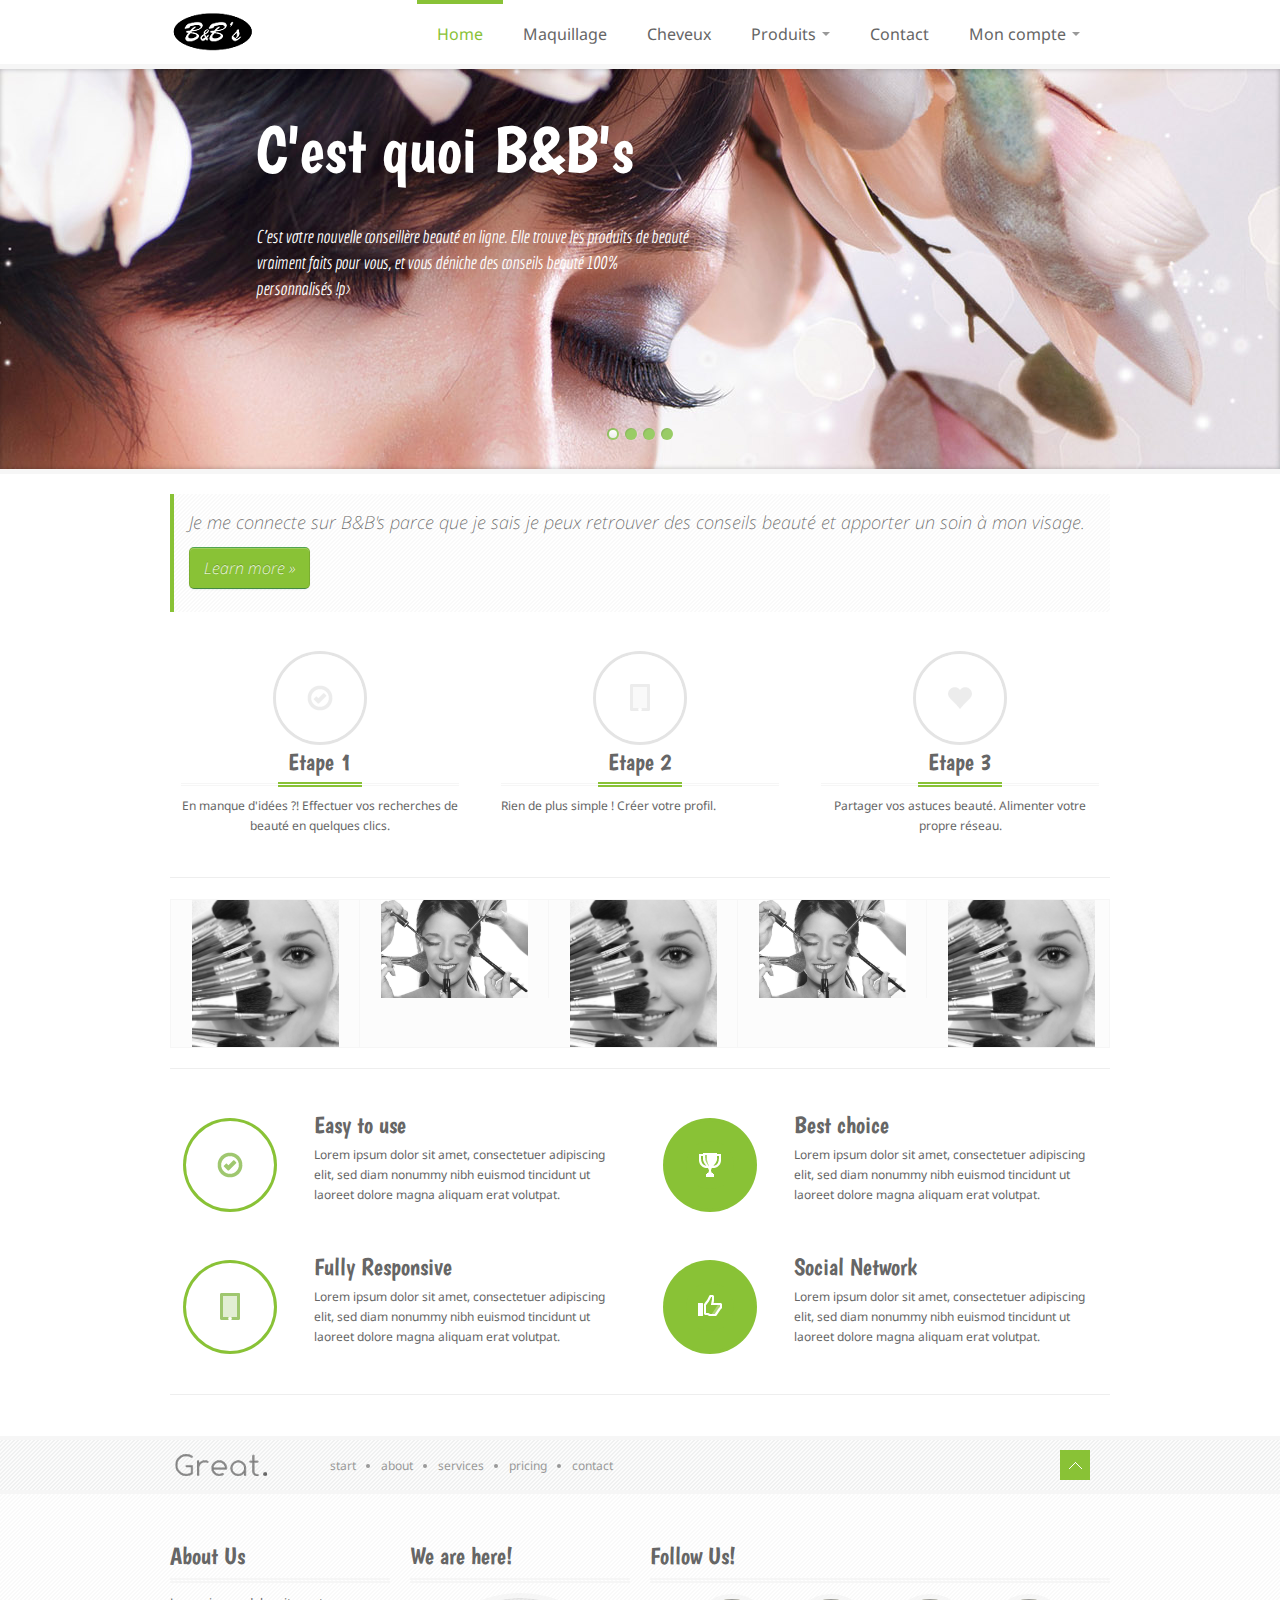
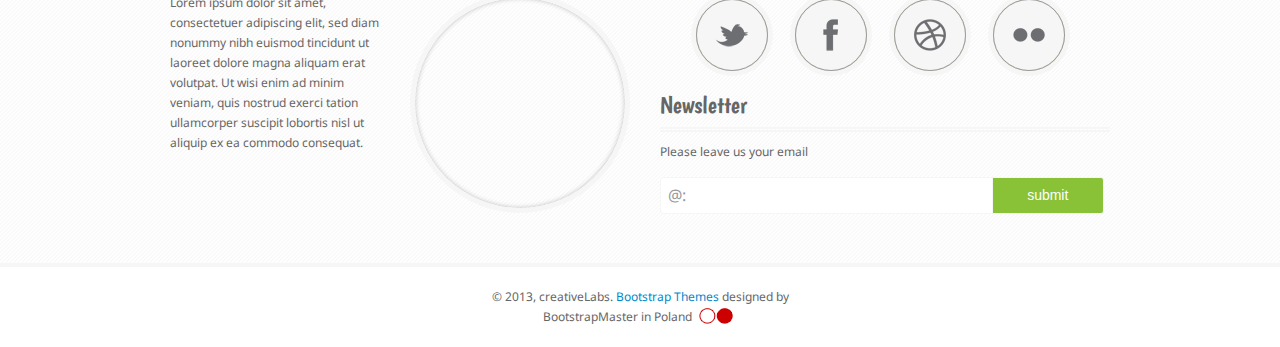
<file: index.html>
<!DOCTYPE html>
<html lang="en">
<head>

	<!-- start: Meta -->
	<meta charset="utf-8">
	<title>B%B's</title> 
	<meta name="description" content="GotYa Free Bootstrap Theme"/>
	<meta name="keywords" content="Template, Theme, web, html5, css3, Bootstrap" />
	<meta name="author" content="Łukasz Holeczek from creativeLabs"/>
	<!-- end: Meta -->
	
	<!-- start: Mobile Specific -->
	<meta name="viewport" content="width=device-width, initial-scale=1, maximum-scale=1">
	<!-- end: Mobile Specific -->
	
	<!-- start: Facebook Open Graph -->
	<meta property="og:title" content=""/>
	<meta property="og:description" content=""/>
	<meta property="og:type" content=""/>
	<meta property="og:url" content=""/>
	<meta property="og:image" content=""/>
	<!-- end: Facebook Open Graph -->

    <!-- start: CSS -->
    <link href="css/bootstrap.css" rel="stylesheet">
    <link href="css/bootstrap-responsive.css" rel="stylesheet">
	<link href="css/style.css" rel="stylesheet">
	<link rel="stylesheet" type="text/css" href="http://fonts.googleapis.com/css?family=Droid+Sans:400,700">
	<link rel="stylesheet" type="text/css" href="http://fonts.googleapis.com/css?family=Droid+Serif">
	<link rel="stylesheet" type="text/css" href="http://fonts.googleapis.com/css?family=Boogaloo">
	<link rel="stylesheet" type="text/css" href="http://fonts.googleapis.com/css?family=Economica:700,400italic">
	<!-- end: CSS -->

    <!-- Le HTML5 shim, for IE6-8 support of HTML5 elements -->
    <!--[if lt IE 9]>
      <script src="http://html5shim.googlecode.com/svn/trunk/html5.js"></script>
    <![endif]-->
	
	<!--To include the same menu html file : added by Mansour--> 
	<script src="js/w3data.js"></script>

</head>
<body>
	
	<!--start: Header -->
	<header>
		
		<!--start: Container -->
		<div class="container">
			
			<!--start: Row -->
			<div class="row">
					
				<!--start: Logo -->
				<div class="logo span3">
						
					<a class="brand" href="#"><img src="img/new/logo.png" alt="Logo"></a>
						
				</div>
				<!--end: Logo -->
					
				<!--start: Navigation -->
				<div class="span9">
					
					<!--To include the same menu-->
					<div w3-include-html="menu.html"></div>
					
				</div>	
				<!--end: Navigation -->
					
			</div>
			<!--end: Row -->
			
		</div>
		<!--end: Container-->			
			
	</header>
	<!--end: Header-->
	
	<!-- start: Slider -->
	<div class="slider-wrapper">

		<div id="da-slider" class="da-slider">
			<div class="da-slide">
				<h2>C'est quoi B&B's</h2>
				<p>C'est votre nouvelle conseillère beauté en ligne. Elle trouve les produits de beauté vraiment faits pour vous, et vous déniche des conseils beauté 100% personnalisés !p>
				<a href="#" class="da-link">Read more</a>
				<!--<div class="da-img"><img src="img/parallax-slider/twitter.png" alt="image01" /></div>-->
				<div class="da-img"></div>
			</div>
			<div class="da-slide">
				<h2>Une startup créee par un groupe d'étudiants</h2>
				<p>Lorem ipsum dolor sit amet, consectetuer adipiscing elit, sed diam nonummy nibh euismod tincidunt ut laoreet dolore magna aliquam erat volutpat.</p>
				<a href="#" class="da-link">Read more</a>
				<!--<div class="da-img"><img src="img/parallax-slider/responsive.png" alt="image02" /></div>-->
				<div class="da-img"></div>
			</div>
			<div class="da-slide">
				<h2>Make up</h2>
				<p>Lorem ipsum dolor sit amet, consectetuer adipiscing elit, sed diam nonummy nibh euismod tincidunt ut laoreet dolore magna aliquam erat volutpat.</p>
				<a href="#" class="da-link">Read more</a>
				<!--<div class="da-img"><img src="img/parallax-slider/html5.png" alt="image03" /></div>-->
				<div class="da-img"></div>
			</div>
			<div class="da-slide">
				<h2>Maquillage</h2>
				<p>Lorem ipsum dolor sit amet, consectetuer adipiscing elit, sed diam nonummy nibh euismod tincidunt ut laoreet dolore magna aliquam erat volutpat.</p>
				<a href="#" class="da-link">Read more</a>
				<!--<div class="da-img"><img src="img/parallax-slider/css3.png" alt="image04" /></div>-->
				<div class="da-img"></div>
			</div>
			<nav class="da-arrows">
				<span class="da-arrows-prev"></span>
				<span class="da-arrows-next"></span>
			</nav>
		</div>
		
	</div>
	<!-- end: Slider -->
			
	<!--start: Wrapper-->
	<div id="wrapper">
				
		<!--start: Container -->
    	<div class="container">
	
      		<!-- start: Hero Unit - Main hero unit for a primary marketing message or call to action -->
      		<div class="hero-unit">
        		<p>
					Je me connecte sur B&B's parce que je sais je peux retrouver des conseils beauté et apporter un soin à mon visage.
				</p>
        		<p><a class="btn btn-success btn-large">Learn more &raquo;</a></p>
      		</div>
			<!-- end: Hero Unit -->

      		<!-- start: Row -->
      		<div class="row">
	
        		<div class="span4">
          			<div class="icons-box">
						<i class="ico-ok circle big"></i>
						<div class="title"><h3>Etape 1</h3></div>
						<p>
							En manque d'idées ?! Effectuer vos recherches de beauté en quelques clics.
						</p>
						<div class="clear"></div>
					</div>
        		</div>

        		<div class="span4">
          			<div class="icons-box">
						<i class="ico-ipad circle big"></i>
						<div class="title"><h3>Etape 2</h3></div>
						<p>
							Rien de plus simple ! Créer votre profil.
						</p>
						<div class="clear"></div>
					</div>
        		</div>

        		<div class="span4">
          			<div class="icons-box">
						<i class="ico-heart circle big"></i>
						<div class="title"><h3>Etape 3</h3></div>
						<p>
							Partager vos astuces beauté. Alimenter votre propre réseau.
						</p>
						<div class="clear"></div>
					</div>
        		</div>

      		</div>
			<!-- end: Row -->
      		
			<hr>
		
			<!-- start Clients List -->	
			<div class="clients-carousel">
		
				<ul class="slides clients">
					<li><img src="img/new/accueil/1.jpg" alt=""/></li>
					<li><img src="img/new/accueil/3.jpg" alt=""/></li>	
					<li><img src="img/new/accueil/1.jpg" alt=""/></li>
					<li><img src="img/new/accueil/3.jpg" alt=""/></li>
					<li><img src="img/new/accueil/1.jpg" alt=""/></li>
					<li><img src="img/new/accueil/3.jpg" alt=""/></li>	
					<li><img src="img/new/accueil/1.jpg" alt=""/></li>
					<li><img src="img/new/accueil/3.jpg" alt=""/></li>
					<li><img src="img/new/accueil/1.jpg" alt=""/></li>
					<li><img src="img/new/accueil/3.jpg" alt=""/></li>	
					<li><img src="img/new/accueil/1.jpg" alt=""/></li>
					<li><img src="img/new/accueil/3.jpg" alt=""/></li>
				</ul>
		
			</div>
			<!-- end Clients List -->
		
			<hr>
			
			<!-- start: Row -->
			<div class="row">
				
				<!-- start: Icon Boxes -->
				<div class="icons-box-vert-container">

					<!-- start: Icon Box Start -->
					<div class="span6">
						<div class="icons-box-vert">
							<i class="ico-ok ico-color circle-color big"></i>
							<div class="icons-box-vert-info">
								<h3>Easy to use</h3>
								<p>Lorem ipsum dolor sit amet, consectetuer adipiscing elit, sed diam nonummy nibh euismod tincidunt ut laoreet dolore magna aliquam erat volutpat.</p>
							</div>
							<div class="clear"></div>
						</div>
					</div>
					<!-- end: Icon Box-->

					<!-- start: Icon Box Start -->
					<div class="span6">
						<div class="icons-box-vert">
							<i class="ico-cup  ico-white circle-color-full big-color"></i>
							<div class="icons-box-vert-info">
								<h3>Best choice</h3>
								<p>Lorem ipsum dolor sit amet, consectetuer adipiscing elit, sed diam nonummy nibh euismod tincidunt ut laoreet dolore magna aliquam erat volutpat.</p>
							</div>
							<div class="clear"></div>
						</div>
					</div>
					<!-- end: Icon Box -->

					<!-- start: Icon Box Start -->
					<div class="span6">
						<div class="icons-box-vert">
							<i class="ico-ipad ico-color circle-color big"></i>
							<div class="icons-box-vert-info">
								<h3>Fully Responsive</h3>
								<p>Lorem ipsum dolor sit amet, consectetuer adipiscing elit, sed diam nonummy nibh euismod tincidunt ut laoreet dolore magna aliquam erat volutpat.</p>
							</div>
							<div class="clear"></div>
						</div>
					</div>
					<!-- end: Icon Box -->

					<!-- start: Icon Box Start -->
					<div class="span6">
						<div class="icons-box-vert">
							<i class="ico-thumbs-up  ico-white circle-color-full big-color"></i>
							<div class="icons-box-vert-info">
								<h3>Social Network</h3>
								<p>Lorem ipsum dolor sit amet, consectetuer adipiscing elit, sed diam nonummy nibh euismod tincidunt ut laoreet dolore magna aliquam erat volutpat.</p>
							</div>
							<div class="clear"></div>
						</div>
					</div>
					<!-- end: Icon Box -->

				</div>
				<!-- end: Icon Boxes -->
				<div class="clear"></div>
			</div>
			<!-- end: Row -->
			
			<hr>
			
		</div>
		<!--end: Container-->
	
	</div>
	<!-- end: Wrapper  -->			

    <!-- start: Footer Menu -->
	<div id="footer-menu" class="hidden-tablet hidden-phone">

		<!-- start: Container -->
		<div class="container">
			
			<!-- start: Row -->
			<div class="row">

				<!-- start: Footer Menu Logo -->
				<div class="span2">
					<div id="footer-menu-logo">
						<a href="#"><img src="img/logo-footer-menu.png" alt="logo" /></a>
					</div>
				</div>
				<!-- end: Footer Menu Logo -->

				<!-- start: Footer Menu Links-->
				<div class="span9">
					
					<div id="footer-menu-links">

						<ul id="footer-nav">

							<li><a href="index.html">Start</a></li>

							<li><a href="about.html">About</a></li>

							<li><a href="services.html">Services</a></li>

							<li><a href="pricing.html">Pricing</a></li>
							
							<li><a href="contact.html">Contact</a></li>

						</ul>

					</div>
					
				</div>
				<!-- end: Footer Menu Links-->

				<!-- start: Footer Menu Back To Top -->
				<div class="span1">
						
					<div id="footer-menu-back-to-top">
						<a href="#"></a>
					</div>
				
				</div>
				<!-- end: Footer Menu Back To Top -->
			
			</div>
			<!-- end: Row -->
			
		</div>
		<!-- end: Container  -->	

	</div>	
	<!-- end: Footer Menu -->

	<!-- start: Footer -->
	<div id="footer">
		
		<!-- start: Container -->
		<div class="container">
			
			<!-- start: Row -->
			<div class="row">

				<!-- start: About -->
				<div class="span3">
					
					<h3>About Us</h3>
					<p>
						Lorem ipsum dolor sit amet, consectetuer adipiscing elit, sed diam nonummy nibh euismod tincidunt ut laoreet dolore magna aliquam erat volutpat. Ut wisi enim ad minim veniam, quis nostrud exerci tation ullamcorper suscipit lobortis nisl ut aliquip ex ea commodo consequat.
					</p>
						
				</div>
				<!-- end: About -->

				<!-- start: Photo Stream -->
				<div class="span3">
					
					<h3>We are here!</h3>
					<div id="small-map-container"><a href="contact.html"></a></div>
					<iframe id="small-map" width="210" height="210" frameborder="0" scrolling="yes" marginheight="0" marginwidth="0" src="https://maps.google.pl/maps?f=q&amp;source=s_q&amp;hl=pl&amp;geocode=&amp;q=Los+Angeles,+Kalifornia,+Stany+Zjednoczone&amp;aq=0&amp;oq=Los&amp;sll=50.143066,18.85267&amp;sspn=0.057207,0.168915&amp;t=m&amp;ie=UTF8&amp;hq=&amp;hnear=Los+Angeles,+Hrabstwo+Los+Angeles,+Kalifornia,+Stany+Zjednoczone&amp;ll=34.052234,-118.243685&amp;spn=0.036979,0.084457&amp;z=14&amp;iwloc=near&amp;output=embed"></iframe>
					
				</div>
				<!-- end: Photo Stream -->

				<div class="span6">
				
					<!-- start: Follow Us -->
					<h3>Follow Us!</h3>
					<ul class="social-grid">
						<li>
							<div class="social-item">				
								<div class="social-info-wrap">
									<div class="social-info">
										<div class="social-info-front social-twitter">
											<a href="http://twitter.com"></a>
										</div>
										<div class="social-info-back social-twitter-hover">
											<a href="http://twitter.com"></a>
										</div>	
									</div>
								</div>
							</div>
						</li>
						<li>
							<div class="social-item">				
								<div class="social-info-wrap">
									<div class="social-info">
										<div class="social-info-front social-facebook">
											<a href="http://facebook.com"></a>
										</div>
										<div class="social-info-back social-facebook-hover">
											<a href="http://facebook.com"></a>
										</div>
									</div>
								</div>
							</div>
						</li>
						<li>
							<div class="social-item">				
								<div class="social-info-wrap">
									<div class="social-info">
										<div class="social-info-front social-dribbble">
											<a href="http://dribbble.com"></a>
										</div>
										<div class="social-info-back social-dribbble-hover">
											<a href="http://dribbble.com"></a>
										</div>	
									</div>
								</div>
							</div>
						</li>
						<li>
							<div class="social-item">				
								<div class="social-info-wrap">
									<div class="social-info">
										<div class="social-info-front social-flickr">
											<a href="http://flickr.com"></a>
										</div>
										<div class="social-info-back social-flickr-hover">
											<a href="http://flickr.com"></a>
										</div>	
									</div>
								</div>
							</div>
						</li>
					</ul>
					<!-- end: Follow Us -->
				
					<!-- start: Newsletter -->
					<form id="newsletter">
						<h3>Newsletter</h3>
						<p>Please leave us your email</p>
						<label for="newsletter_input">@:</label>
						<input type="text" id="newsletter_input"/>
						<input type="submit" id="newsletter_submit" value="submit">
					</form>
					<!-- end: Newsletter -->
				
				</div>
				
			</div>
			<!-- end: Row -->	
			
		</div>
		<!-- end: Container  -->

	</div>
	<!-- end: Footer -->

	<!-- start: Copyright -->
	<div id="copyright">
	
		<!-- start: Container -->
		<div class="container">
		
			<p>
				&copy; 2013, creativeLabs. <a href="http://bootstrapmaster.com" alt="Bootstrap Themes">Bootstrap Themes</a> designed by BootstrapMaster in Poland <img src="img/poland2.png" alt="Poland" style="margin-top:-4px">
			</p>
	
		</div>
		<!-- end: Container  -->
		
	</div>	
	<!-- end: Copyright -->

<!-- start: Java Script -->
<!-- Placed at the end of the document so the pages load faster -->
<script src="js/jquery-1.8.2.js"></script>
<script src="js/bootstrap.js"></script>
<script src="js/flexslider.js"></script>
<script src="js/carousel.js"></script>
<script src="js/jquery.cslider.js"></script>
<script src="js/slider.js"></script>
<script defer="defer" src="js/custom.js"></script>
<!-- end: Java Script -->

<!--To include the same menu html file-->
<script>
w3IncludeHTML();
</script>

</body>
</html>
</file>
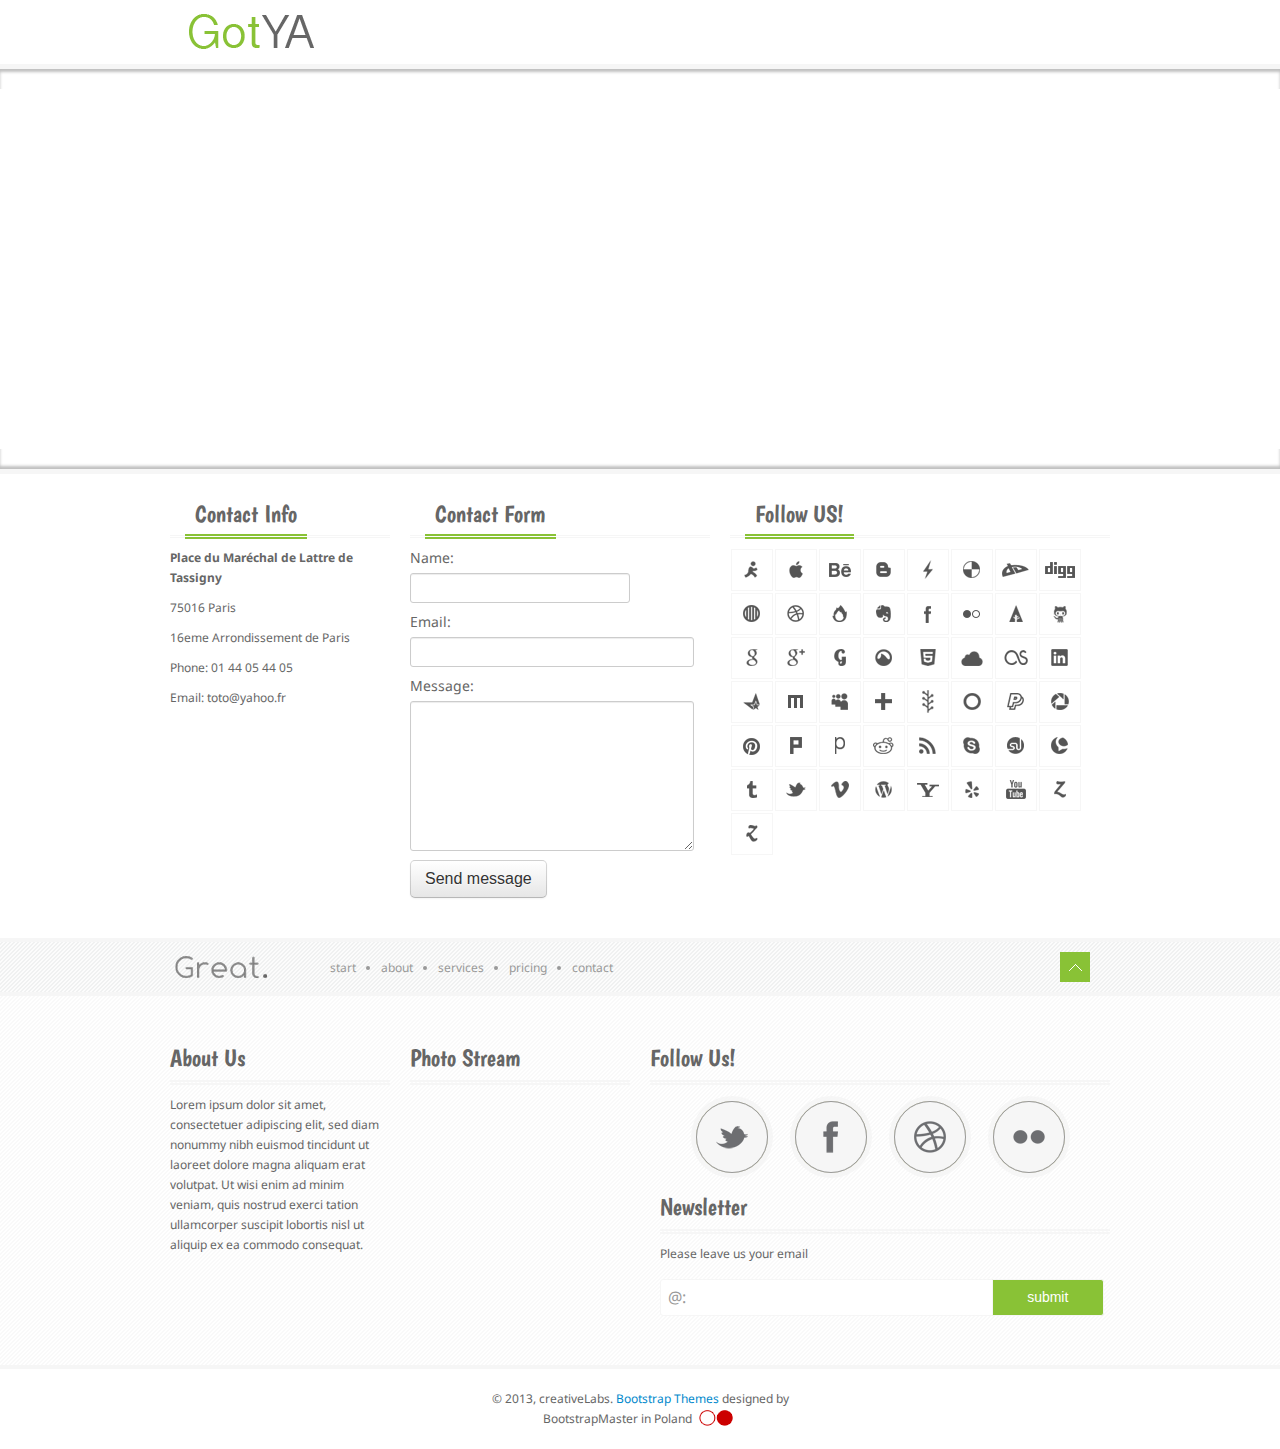
<file: contact.html>
<!DOCTYPE html>
<html lang="en">
<head>

	<!-- start: Meta -->
	<meta charset="utf-8">
	<title>B%B's</title> 
	<meta name="description" content="GotYa Free Bootstrap Theme"/>
	<meta name="keywords" content="Template, Theme, web, html5, css3, Bootstrap" />
	<meta name="author" content="Łukasz Holeczek from creativeLabs"/>
	<!-- end: Meta -->
	
	<!-- start: Mobile Specific -->
	<meta name="viewport" content="width=device-width, initial-scale=1, maximum-scale=1">
	<!-- end: Mobile Specific -->
	
	<!-- start: Facebook Open Graph -->
	<meta property="og:title" content=""/>
	<meta property="og:description" content=""/>
	<meta property="og:type" content=""/>
	<meta property="og:url" content=""/>
	<meta property="og:image" content=""/>
	<!-- end: Facebook Open Graph -->

    <!-- start: CSS -->
    <link href="css/bootstrap.css" rel="stylesheet">
    <link href="css/bootstrap-responsive.css" rel="stylesheet">
	<link href="css/style.css" rel="stylesheet">
	<link rel="stylesheet" type="text/css" href="http://fonts.googleapis.com/css?family=Droid+Sans:400,700">
	<link rel="stylesheet" type="text/css" href="http://fonts.googleapis.com/css?family=Droid+Serif">
	<link rel="stylesheet" type="text/css" href="http://fonts.googleapis.com/css?family=Boogaloo">
	<link rel="stylesheet" type="text/css" href="http://fonts.googleapis.com/css?family=Economica:700,400italic">
	<!-- end: CSS -->

    <!-- Le HTML5 shim, for IE6-8 support of HTML5 elements -->
    <!--[if lt IE 9]>
      <script src="http://html5shim.googlecode.com/svn/trunk/html5.js"></script>
    <![endif]-->
	
	<!--To include the same menu html file-->
	<script src="http://www.w3schools.com/lib/w3data.js"></script>

</head>
<body>
	
	<!--start: Header -->
	<header>
		
		<!--start: Container -->
		<div class="container">
			
			<!--start: Row -->
			<div class="row">
					
				<!--start: Logo -->
				<div class="logo span3">
						
					<a class="brand" href="#"><img src="img/logo.png"></a>
						
				</div>
				<!--end: Logo -->
					
				<!--start: Navigation -->
				<div class="span9">
						
					<!--To include the same menu-->
					<div w3-include-html="menu.html"></div>
					
				</div>	
				<!--end: Navigation -->
					
			</div>
			<!--end: Row -->
			
		</div>
		<!--end: Container-->			
			
	</header>
	<!--end: Header-->

	<!-- start: Map -->
	<div>

		<!-- starts: Google Maps -->
		<script src="http://ajax.googleapis.com/ajax/libs/jquery/1.7.1/jquery.min.js"></script>
		<div id="googlemaps-container-top"></div>
		<div id="googlemaps" class="google-map google-map-full"></div>
		<div id="googlemaps-container-bottom"></div>
		<script src="http://maps.google.com/maps/api/js?sensor=true"></script>
		<script src="js/jquery.gmap.min.js"></script>
		<script type="text/javascript">
			$('#googlemaps').gMap({
				maptype: 'ROADMAP',
				scrollwheel: false,
				zoom: 13,
				markers: [
					{
						address: 'Los Angeles, United States', // Your Adress Here
						html: '',
						popup: false,
					}

				],

			});
		</script>
		<!-- end: Google Maps -->
	</div>
	<!-- end: Map -->	
	
	<!-- start: Wrapper -->	
	<div id="wrapper">		

		<!-- start: Container -->	
		<div class="container">
			
			<!-- start: Row -->
			<div class="row">
			
				<!-- start: Contact Info -->
				<div class="span3">
					<div class="title"><h3>Contact Info</h3></div>
					<p>
						<b>Place du Maréchal de Lattre de Tassigny</b>
					</p>
					<p>
						75016 Paris
					</p>
					<p>	
						16eme Arrondissement de Paris
					</p>	
					<p>	
						Phone: 01 44 05 44 05
					</p>
					<p>
						Email: toto@yahoo.fr
					</p>
				</div>
				<!-- end: Contact Info -->		

				<!-- start: Contact Form -->
				<div class="span4">
					<div class="title"><h3>Contact Form</h3></div>

					<!-- start: Contact Form -->
					<div id="contact-form">

						<form method="post" action="">

							<fieldset>
								<div class="clearfix">
									<label for="name"><span>Name:</span></label>
									<div class="input">
										<input tabindex="1" size="18" id="name" name="name" type="text" value="">
									</div>
								</div>

								<div class="clearfix">
									<label for="email"><span>Email:</span></label>
									<div class="input">
										<input tabindex="2" size="25" id="email" name="email" type="text" value="" class="input-xlarge">
									</div>
								</div>

								<div class="clearfix">
									<label for="message"><span>Message:</span></label>
									<div class="input">
										<textarea tabindex="3" class="input-xlarge" id="message" name="body" rows="7"></textarea>
									</div>
								</div>

								<div class="actions">
									<button tabindex="3" type="submit" class="btn btn-succes btn-large">Send message</button>
								</div>
							</fieldset>

						</form>

					</div>
					<!-- end: Contact Form -->

				</div>
				<!-- end: Contact Form -->

				<!-- start: Social Sites -->
				<div class="span5">
					<div class="title"><h3>Follow US!</h3></div>
					<ul class="social-bookmarks">
						<li class="aim"><a href="#">aim</a></li>
						<li class="apple"><a href="#">apple</a></li>
						<li class="behance"><a href="#">behance</a></li>
						<li class="blogger"><a href="#">blogger</a></li>
						<li class="cargo"><a href="#">cargo</a></li>
						<li class="delicious"><a href="#">delicious</a></li>
						<li class="deviantart"><a href="#">deviantart</a></li>
						<li class="digg"><a href="#">digg</a></li>
						<li class="dopplr"><a href="#">dopplr</a></li>
						<li class="dribbble"><a href="#">dribbble</a></li>
						<li class="ember"><a href="#">ember</a></li>
						<li class="evernote"><a href="#">evernote</a></li>
						<li class="facebook"><a href="https://www.facebook.com/brankic1979themes">facebook</a></li>
						<li class="flickr"><a href="http://www.flickr.com/photos/brankic1979/">flickr</a></li>
						<li class="forrst"><a href="#">forrst</a></li>
						<li class="github"><a href="#">github</a></li>
						<li class="google"><a href="#">google</a></li>
						<li class="googleplus"><a href="#">googleplus</a></li>
						<li class="gowalla"><a href="#">gowalla</a></li>
						<li class="grooveshark"><a href="#">grooveshark</a></li>
						<li class="html5"><a href="#">html5</a></li>
						<li class="icloud"><a href="#">icloud</a></li>
						<li class="lastfm"><a href="#">lastfm</a></li>
						<li class="linkedin"><a href="#">linkedin</a></li>
						<li class="metacafe"><a href="#">metacafe</a></li>
						<li class="mixx"><a href="#">mixx</a></li>
						<li class="myspace"><a href="#">myspace</a></li>
						<li class="netvibes"><a href="#">netvibes</a></li>
						<li class="newsvine"><a href="#">newsvine</a></li>
						<li class="orkut"><a href="#">orkut</a></li>
						<li class="paypal"><a href="#">paypal</a></li>
						<li class="picasa"><a href="#">picasa</a></li>
						<li class="pinterest"><a href="#">pinterest</a></li>
						<li class="plurk"><a href="#">plurk</a></li>
						<li class="posterous"><a href="#">posterous</a></li>
						<li class="reddit"><a href="#">reddit</a></li>
						<li class="rss"><a href="#">rss</a></li>
						<li class="skype"><a href="#">skype</a></li>
						<li class="stumbleupon"><a href="#">stumbleupon</a></li>
						<li class="technorati"><a href="#">technorati</a></li>
						<li class="tumblr"><a href="#">tumblr</a></li>
						<li class="twitter"><a href="#">twitter</a></li>
						<li class="vimeo"><a href="#">vimeo</a></li>
						<li class="wordpress"><a href="#">wordpress</a></li>
						<li class="yahoo"><a href="#">yahoo</a></li>
						<li class="yelp"><a href="#">yelp</a></li>
						<li class="youtube"><a href="#">youtube</a></li>
						<li class="zerply"><a href="#">zerply</a></li>
						<li class="zootool"><a href="#">zootool</a></li>
					</ul>
				</div>
				<!-- end: Social Sites -->
			
			</div>
			<!-- end: Row -->

		</div>
		<!-- end: Container -->
				
  	</div>
	<!-- end: Wrapper  -->			

    <!-- start: Footer Menu -->
	<div id="footer-menu" class="hidden-tablet hidden-phone">

		<!-- start: Container -->
		<div class="container">

			<!-- start: Row -->
			<div class="row">

				<!-- start: Footer Menu Logo -->
				<div class="span2">
					<div id="footer-menu-logo">
						<a href="#"><img src="img/logo-footer-menu.png" alt="logo" /></a>
					</div>
				</div>
				<!-- end: Footer Menu Logo -->

				<!-- start: Footer Menu Links-->
				<div class="span9">

					<div id="footer-menu-links">

						<ul id="footer-nav">

							<li><a href="index.html">Start</a></li>

							<li><a href="about.html">About</a></li>

							<li><a href="services.html">Services</a></li>

							<li><a href="pricing.html">Pricing</a></li>

							<li><a href="contact.html">Contact</a></li>

						</ul>

					</div>

				</div>
				<!-- end: Footer Menu Links-->

				<!-- start: Footer Menu Back To Top -->
				<div class="span1">

					<div id="footer-menu-back-to-top">
						<a href="#"></a>
					</div>

				</div>
				<!-- end: Footer Menu Back To Top -->

			</div>
			<!-- end: Row -->

		</div>
		<!-- end: Container  -->	

	</div>	
	<!-- end: Footer Menu -->

	<!-- start: Footer -->
	<div id="footer">

		<!-- start: Container -->
		<div class="container">

			<!-- start: Row -->
			<div class="row">

				<!-- start: About -->
				<div class="span3">

					<h3>About Us</h3>
					<p>
						Lorem ipsum dolor sit amet, consectetuer adipiscing elit, sed diam nonummy nibh euismod tincidunt ut laoreet dolore magna aliquam erat volutpat. Ut wisi enim ad minim veniam, quis nostrud exerci tation ullamcorper suscipit lobortis nisl ut aliquip ex ea commodo consequat.
					</p>

				</div>
				<!-- end: About -->

				<!-- start: Photo Stream -->
				<div class="span3">

					<h3>Photo Stream</h3>
					<div class="flickr-widget">
							<script type="text/javascript" src="http://www.flickr.com/badge_code_v2.gne?count=9&display=latest&size=s&layout=x&source=user&user=29609591@N08"></script>
						<div class="clear"></div>
					</div>

				</div>
				<!-- end: Photo Stream -->

				<div class="span6">

					<!-- start: Follow Us -->
					<h3>Follow Us!</h3>
					<ul class="social-grid">
						<li>
							<div class="social-item">				
								<div class="social-info-wrap">
									<div class="social-info">
										<div class="social-info-front social-twitter">
											<a href="http://twitter.com"></a>
										</div>
										<div class="social-info-back social-twitter-hover">
											<a href="http://twitter.com"></a>
										</div>	
									</div>
								</div>
							</div>
						</li>
						<li>
							<div class="social-item">				
								<div class="social-info-wrap">
									<div class="social-info">
										<div class="social-info-front social-facebook">
											<a href="http://facebook.com"></a>
										</div>
										<div class="social-info-back social-facebook-hover">
											<a href="http://facebook.com"></a>
										</div>
									</div>
								</div>
							</div>
						</li>
						<li>
							<div class="social-item">				
								<div class="social-info-wrap">
									<div class="social-info">
										<div class="social-info-front social-dribbble">
											<a href="http://dribbble.com"></a>
										</div>
										<div class="social-info-back social-dribbble-hover">
											<a href="http://dribbble.com"></a>
										</div>	
									</div>
								</div>
							</div>
						</li>
						<li>
							<div class="social-item">				
								<div class="social-info-wrap">
									<div class="social-info">
										<div class="social-info-front social-flickr">
											<a href="http://flickr.com"></a>
										</div>
										<div class="social-info-back social-flickr-hover">
											<a href="http://flickr.com"></a>
										</div>	
									</div>
								</div>
							</div>
						</li>
					</ul>
					<!-- end: Follow Us -->

					<!-- start: Newsletter -->
					<form id="newsletter">
						<h3>Newsletter</h3>
						<p>Please leave us your email</p>
						<label for="newsletter_input">@:</label>
						<input type="text" id="newsletter_input"/>
						<input type="submit" id="newsletter_submit" value="submit">
					</form>
					<!-- end: Newsletter -->

				</div>

			</div>
			<!-- end: Row -->	

		</div>
		<!-- end: Container  -->

	</div>
	<!-- end: Footer -->

	<!-- start: Copyright -->
	<div id="copyright">
	
		<!-- start: Container -->
		<div class="container">
		
			<p>
				&copy; 2013, creativeLabs. <a href="http://bootstrapmaster.com" alt="Bootstrap Themes">Bootstrap Themes</a> designed by BootstrapMaster in Poland <img src="img/poland2.png" alt="Poland" style="margin-top:-4px">
			</p>
	
		</div>
		<!-- end: Container  -->
		
	</div>	
	<!-- end: Copyright -->

<!-- start: Java Script -->
<!-- Placed at the end of the document so the pages load faster -->
<script src="js/jquery-1.8.2.js"></script>
<script src="js/bootstrap.js"></script>
<script src="js/flexslider.js"></script>
<script src="js/carousel.js"></script>
<script src="js/jquery.cslider.js"></script>
<script src="js/slider.js"></script>
<script def src="js/custom.js"></script>
<!-- end: Java Script -->

<!--To include the same menu html file-->
<script>
w3IncludeHTML();
</script>

</body>
</html>
</file>
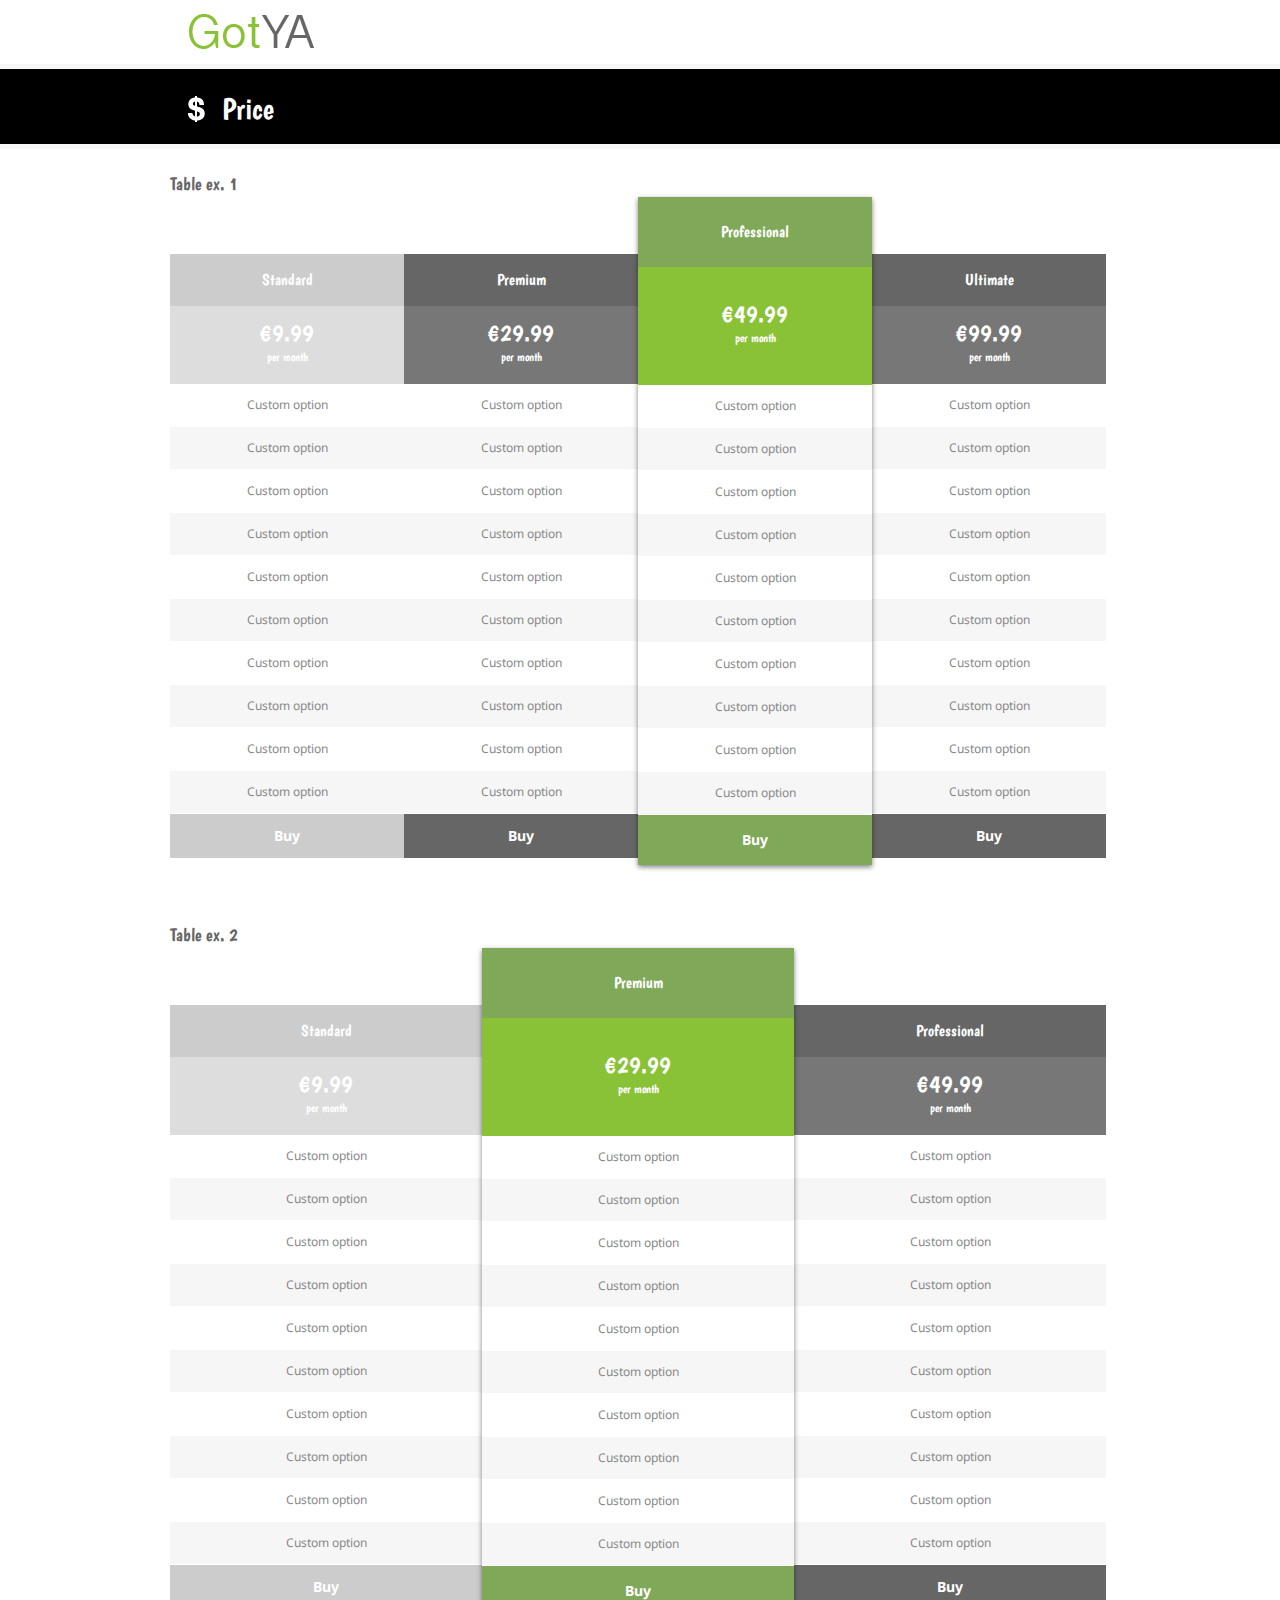
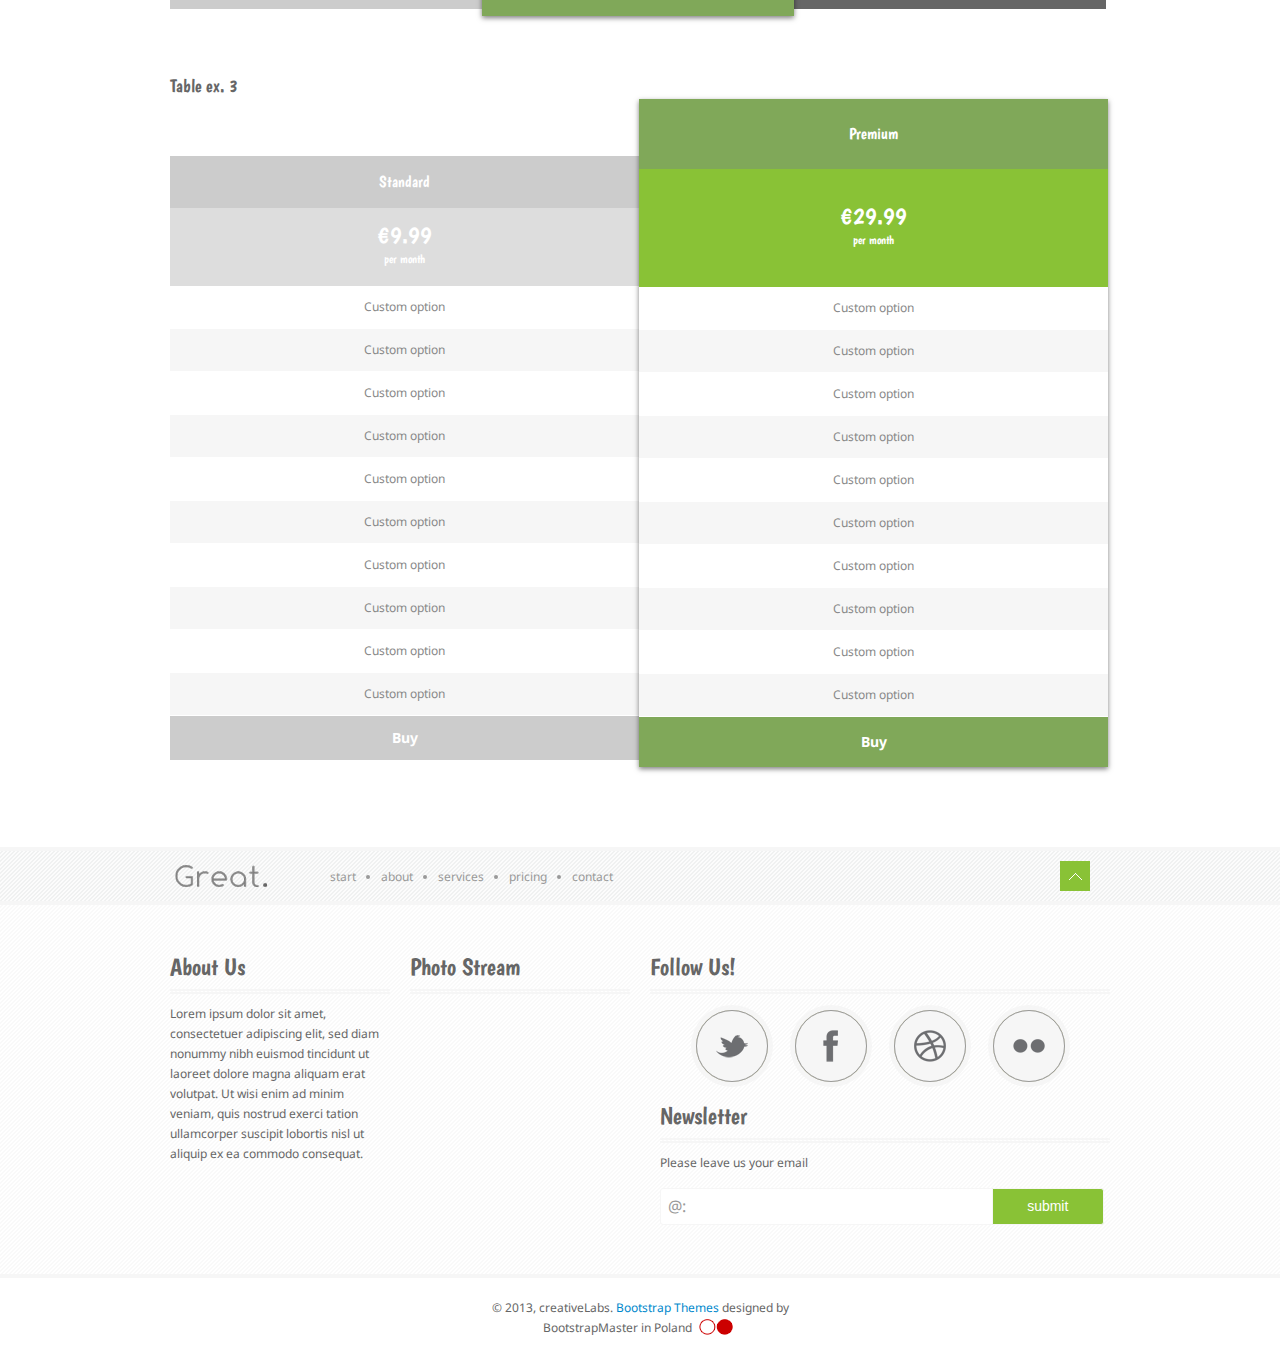
<file: pricing.html>
<!DOCTYPE html>
<html lang="en">
<head>

	<!-- start: Meta -->
	<meta charset="utf-8">
	<title>B%B's</title> 
	<meta name="description" content="GotYa Free Bootstrap Theme"/>
	<meta name="keywords" content="Template, Theme, web, html5, css3, Bootstrap" />
	<meta name="author" content="Łukasz Holeczek from creativeLabs"/>
	<!-- end: Meta -->
	
	<!-- start: Mobile Specific -->
	<meta name="viewport" content="width=device-width, initial-scale=1, maximum-scale=1">
	<!-- end: Mobile Specific -->
	
	<!-- start: Facebook Open Graph -->
	<meta property="og:title" content=""/>
	<meta property="og:description" content=""/>
	<meta property="og:type" content=""/>
	<meta property="og:url" content=""/>
	<meta property="og:image" content=""/>
	<!-- end: Facebook Open Graph -->

    <!-- start: CSS -->
    <link href="css/bootstrap.css" rel="stylesheet">
    <link href="css/bootstrap-responsive.css" rel="stylesheet">
	<link href="css/style.css" rel="stylesheet">
	<link rel="stylesheet" type="text/css" href="http://fonts.googleapis.com/css?family=Droid+Sans:400,700">
	<link rel="stylesheet" type="text/css" href="http://fonts.googleapis.com/css?family=Droid+Serif">
	<link rel="stylesheet" type="text/css" href="http://fonts.googleapis.com/css?family=Boogaloo">
	<link rel="stylesheet" type="text/css" href="http://fonts.googleapis.com/css?family=Economica:700,400italic">
	<!-- end: CSS -->

    <!-- Le HTML5 shim, for IE6-8 support of HTML5 elements -->
    <!--[if lt IE 9]>
      <script src="http://html5shim.googlecode.com/svn/trunk/html5.js"></script>
    <![endif]-->
	
	<!--To include the same menu html file-->
	<script src="http://www.w3schools.com/lib/w3data.js"></script>

</head>
<body>
	
	<!--start: Header -->
	<header>
		
		<!--start: Container -->
		<div class="container">
			
			<!--start: Row -->
			<div class="row">
					
				<!--start: Logo -->
				<div class="logo span3">
						
					<a class="brand" href="#"><img src="img/logo.png"></a>
						
				</div>
				<!--end: Logo -->
					
				<!--start: Navigation -->
				<div class="span9">
						
					<!--To include the same menu-->
					<div w3-include-html="menu.html"></div>
					
				</div>	
				<!--end: Navigation -->
					
			</div>
			<!--end: Row -->
			
		</div>
		<!--end: Container-->			
			
	</header>
	<!--end: Header-->
	
	<!-- start: Page Title -->
	<div id="page-title">

		<div id="page-title-inner">

			<!-- start: Container -->
			<div class="container">

				<h2><i class="ico-usd ico-white"></i>Price</h2>

			</div>
			<!-- end: Container  -->

		</div>	

	</div>
	<!-- end: Page Title -->
	
	<!--start: Wrapper-->
	<div id="wrapper">
				
		<!-- start: Container -->
		<div class="container">

			<!-- start: Table -->

			<h4>Table ex. 1</h4>

			<div class="four-tables">

				<div class="pricing-table">
					<div class="color-cccddd">
						<h3>Standard</h3>
						<h4><span class="price">€9.99</span> <span class="time">per month</span></h4>
						<ul>
							<li>Custom option</li>
							<li>Custom option</li>
							<li>Custom option</li>
							<li>Custom option</li>
							<li>Custom option</li>
							<li>Custom option</li>
							<li>Custom option</li>
							<li>Custom option</li>
							<li>Custom option</li>
							<li>Custom option</li>
						</ul>
						<a href="#" class="buy"><span>Buy</span></a>
					</div>
				</div>

				<div class="pricing-table">
					<div class="color-666777">
						<h3>Premium</h3>
						<h4><span class="price">€29.99</span> <span class="time">per month</span></h4>
						<ul>
							<li>Custom option</li>
							<li>Custom option</li>
							<li>Custom option</li>
							<li>Custom option</li>
							<li>Custom option</li>
							<li>Custom option</li>
							<li>Custom option</li>
							<li>Custom option</li>
							<li>Custom option</li>
							<li>Custom option</li>
						</ul>
						<a href="#" class="buy"><span>Buy</span></a>
					</div>
				</div>

				<div class="pricing-table best-option">
					<div class="color-custom">
						<h3>Professional</h3>
						<h4><span class="price">€49.99</span> <span class="time">per month</span></h4>
						<ul>
							<li>Custom option</li>
							<li>Custom option</li>
							<li>Custom option</li>
							<li>Custom option</li>
							<li>Custom option</li>
							<li>Custom option</li>
							<li>Custom option</li>
							<li>Custom option</li>
							<li>Custom option</li>
							<li>Custom option</li>
						</ul>
						<a href="#" class="buy"><span>Buy</span></a>
					</div>
				</div>

				<div class="pricing-table">
					<div class="color-666777">
						<h3>Ultimate</h3>
						<h4><span class="price">€99.99</span> <span class="time">per month</span></h4>
						<ul>
							<li>Custom option</li>
							<li>Custom option</li>
							<li>Custom option</li>
							<li>Custom option</li>
							<li>Custom option</li>
							<li>Custom option</li>
							<li>Custom option</li>
							<li>Custom option</li>
							<li>Custom option</li>
							<li>Custom option</li>
						</ul>
						<a href="#" class="buy"><span>Buy</span></a>
					</div>
				</div>

			</div>
			<!-- end: Table -->

		</div>
		<!-- end: Container -->

		<!-- start:Container -->
		<div class="container">

			<!-- start: Table -->
			<h4>Table ex. 2</h4>

			<div class="three-tables">

				<div class="pricing-table">
					<div class="color-cccddd">
						<h3>Standard</h3>
						<h4><span class="price">€9.99</span> <span class="time">per month</span></h4>
						<ul>
							<li>Custom option</li>
							<li>Custom option</li>
							<li>Custom option</li>
							<li>Custom option</li>
							<li>Custom option</li>
							<li>Custom option</li>
							<li>Custom option</li>
							<li>Custom option</li>
							<li>Custom option</li>
							<li>Custom option</li>
						</ul>
						<a href="#" class="buy"><span>Buy</span></a>
					</div>
				</div>

				<div class="pricing-table best-option">
					<div class="color-custom">
						<h3>Premium</h3>
						<h4><span class="price">€29.99</span> <span class="time">per month</span></h4>
						<ul>
							<li>Custom option</li>
							<li>Custom option</li>
							<li>Custom option</li>
							<li>Custom option</li>
							<li>Custom option</li>
							<li>Custom option</li>
							<li>Custom option</li>
							<li>Custom option</li>
							<li>Custom option</li>
							<li>Custom option</li>
						</ul>
						<a href="#" class="buy"><span>Buy</span></a>
					</div>
				</div>

				<div class="pricing-table">
					<div class="color-666777">
						<h3>Professional</h3>
						<h4><span class="price">€49.99</span> <span class="time">per month</span></h4>
						<ul>
							<li>Custom option</li>
							<li>Custom option</li>
							<li>Custom option</li>
							<li>Custom option</li>
							<li>Custom option</li>
							<li>Custom option</li>
							<li>Custom option</li>
							<li>Custom option</li>
							<li>Custom option</li>
							<li>Custom option</li>
						</ul>
						<a href="#" class="buy"><span>Buy</span></a>
					</div>
				</div>

			</div>
			<!-- end: Table -->

		</div>
		<!-- end: Container -->

		<!-- start:Container -->
		<div class="container">

			<!-- start: Table -->
			<h4>Table ex. 3</h4>

			<div class="two-tables">

				<div class="pricing-table">
					<div class="color-cccddd">
						<h3>Standard</h3>
						<h4><span class="price">€9.99</span> <span class="time">per month</span></h4>
						<ul>
							<li>Custom option</li>
							<li>Custom option</li>
							<li>Custom option</li>
							<li>Custom option</li>
							<li>Custom option</li>
							<li>Custom option</li>
							<li>Custom option</li>
							<li>Custom option</li>
							<li>Custom option</li>
							<li>Custom option</li>
						</ul>
						<a href="#" class="buy"><span>Buy</span></a>
					</div>
				</div>

				<div class="pricing-table">
					<div class="color-custom">
						<h3>Premium</h3>
						<h4><span class="price">€29.99</span> <span class="time">per month</span></h4>
						<ul>
							<li>Custom option</li>
							<li>Custom option</li>
							<li>Custom option</li>
							<li>Custom option</li>
							<li>Custom option</li>
							<li>Custom option</li>
							<li>Custom option</li>
							<li>Custom option</li>
							<li>Custom option</li>
							<li>Custom option</li>
						</ul>
						<a href="#" class="buy"><span>Buy</span></a>
					</div>
				</div>

			</div>
			<!-- end: Table -->

		</div>
		<!-- end: Container -->
				
	</div>
	<!-- end: Wrapper  -->			

    <!-- start: Footer Menu -->
	<div id="footer-menu" class="hidden-tablet hidden-phone">

		<!-- start: Container -->
		<div class="container">
			
			<!-- start: Row -->
			<div class="row">

				<!-- start: Footer Menu Logo -->
				<div class="span2">
					<div id="footer-menu-logo">
						<a href="#"><img src="img/logo-footer-menu.png" alt="logo" /></a>
					</div>
				</div>
				<!-- end: Footer Menu Logo -->

				<!-- start: Footer Menu Links-->
				<div class="span9">
					
					<div id="footer-menu-links">

						<ul id="footer-nav">

							<li><a href="index.html">Start</a></li>

							<li><a href="about.html">About</a></li>

							<li><a href="services.html">Services</a></li>

							<li><a href="pricing.html">Pricing</a></li>
							
							<li><a href="contact.html">Contact</a></li>

						</ul>

					</div>
					
				</div>
				<!-- end: Footer Menu Links-->

				<!-- start: Footer Menu Back To Top -->
				<div class="span1">
						
					<div id="footer-menu-back-to-top">
						<a href="#"></a>
					</div>
				
				</div>
				<!-- end: Footer Menu Back To Top -->
			
			</div>
			<!-- end: Row -->
			
		</div>
		<!-- end: Container  -->	

	</div>	
	<!-- end: Footer Menu -->

	<!-- start: Footer -->
	<div id="footer">
		
		<!-- start: Container -->
		<div class="container">
			
			<!-- start: Row -->
			<div class="row">

				<!-- start: About -->
				<div class="span3">
					
					<h3>About Us</h3>
					<p>
						Lorem ipsum dolor sit amet, consectetuer adipiscing elit, sed diam nonummy nibh euismod tincidunt ut laoreet dolore magna aliquam erat volutpat. Ut wisi enim ad minim veniam, quis nostrud exerci tation ullamcorper suscipit lobortis nisl ut aliquip ex ea commodo consequat.
					</p>
						
				</div>
				<!-- end: About -->

				<!-- start: Photo Stream -->
				<div class="span3">
					
					<h3>Photo Stream</h3>
					<div class="flickr-widget">
							<script type="text/javascript" src="http://www.flickr.com/badge_code_v2.gne?count=9&display=latest&size=s&layout=x&source=user&user=29609591@N08"></script>
						<div class="clear"></div>
					</div>
					
				</div>
				<!-- end: Photo Stream -->

				<div class="span6">
				
					<!-- start: Follow Us -->
					<h3>Follow Us!</h3>
					<ul class="social-grid">
						<li>
							<div class="social-item">				
								<div class="social-info-wrap">
									<div class="social-info">
										<div class="social-info-front social-twitter">
											<a href="http://twitter.com"></a>
										</div>
										<div class="social-info-back social-twitter-hover">
											<a href="http://twitter.com"></a>
										</div>	
									</div>
								</div>
							</div>
						</li>
						<li>
							<div class="social-item">				
								<div class="social-info-wrap">
									<div class="social-info">
										<div class="social-info-front social-facebook">
											<a href="http://facebook.com"></a>
										</div>
										<div class="social-info-back social-facebook-hover">
											<a href="http://facebook.com"></a>
										</div>
									</div>
								</div>
							</div>
						</li>
						<li>
							<div class="social-item">				
								<div class="social-info-wrap">
									<div class="social-info">
										<div class="social-info-front social-dribbble">
											<a href="http://dribbble.com"></a>
										</div>
										<div class="social-info-back social-dribbble-hover">
											<a href="http://dribbble.com"></a>
										</div>	
									</div>
								</div>
							</div>
						</li>
						<li>
							<div class="social-item">				
								<div class="social-info-wrap">
									<div class="social-info">
										<div class="social-info-front social-flickr">
											<a href="http://flickr.com"></a>
										</div>
										<div class="social-info-back social-flickr-hover">
											<a href="http://flickr.com"></a>
										</div>	
									</div>
								</div>
							</div>
						</li>
					</ul>
					<!-- end: Follow Us -->
				
					<!-- start: Newsletter -->
					<form id="newsletter">
						<h3>Newsletter</h3>
						<p>Please leave us your email</p>
						<label for="newsletter_input">@:</label>
						<input type="text" id="newsletter_input"/>
						<input type="submit" id="newsletter_submit" value="submit">
					</form>
					<!-- end: Newsletter -->
				
				</div>
				
			</div>
			<!-- end: Row -->	
			
		</div>
		<!-- end: Container  -->

	</div>
	<!-- end: Footer -->

	<!-- start: Copyright -->
	<div id="copyright">
	
		<!-- start: Container -->
		<div class="container">
		
			<p>
				&copy; 2013, creativeLabs. <a href="http://bootstrapmaster.com" alt="Bootstrap Themes">Bootstrap Themes</a> designed by BootstrapMaster in Poland <img src="img/poland2.png" alt="Poland" style="margin-top:-4px">
			</p>
	
		</div>
		<!-- end: Container  -->
		
	</div>	
	<!-- end: Copyright -->

<!-- start: Java Script -->
<!-- Placed at the end of the document so the pages load faster -->
<script src="js/jquery-1.8.2.js"></script>
<script src="js/bootstrap.js"></script>
<script src="js/flexslider.js"></script>
<script src="js/carousel.js"></script>
<script src="js/jquery.cslider.js"></script>
<script src="js/slider.js"></script>
<script def src="js/custom.js"></script>
<!-- end: Java Script -->

<!--To include the same menu html file-->
<script>
w3IncludeHTML();
</script>

</body>
</html>
</file>
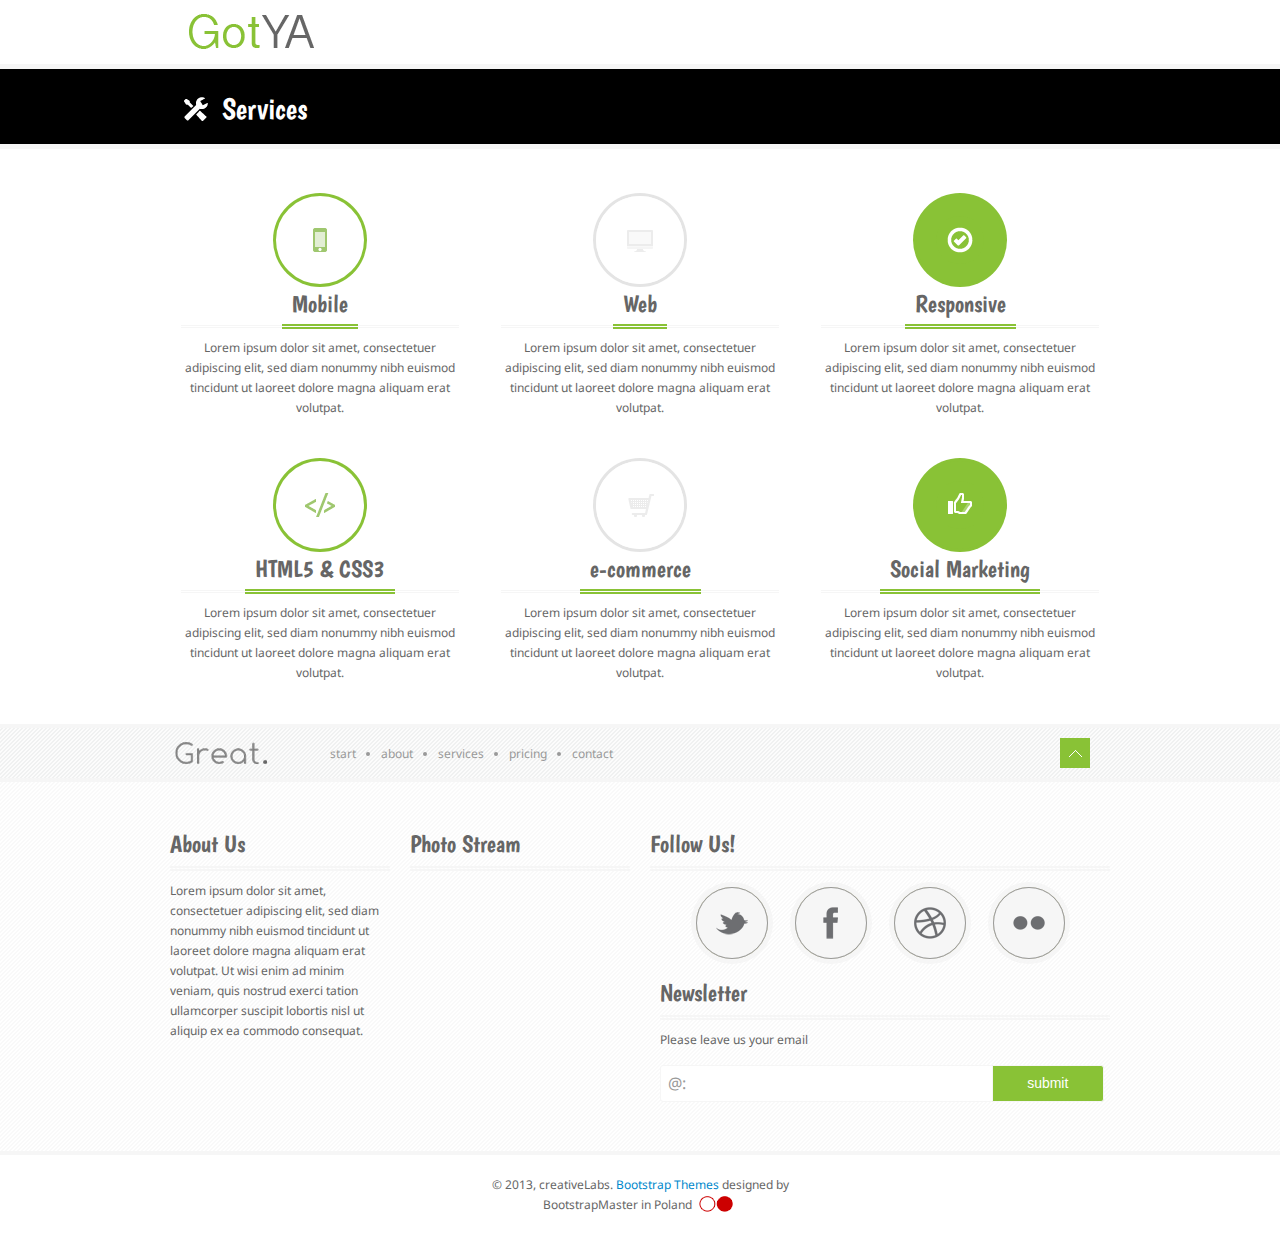
<file: services.html>
<!DOCTYPE html>
<html lang="en">
<head>

	<!-- start: Meta -->
	<meta charset="utf-8">
	<title>B%B's</title> 
	<meta name="description" content="GotYa Free Bootstrap Theme"/>
	<meta name="keywords" content="Template, Theme, web, html5, css3, Bootstrap" />
	<meta name="author" content="Łukasz Holeczek from creativeLabs"/>
	<!-- end: Meta -->
	
	<!-- start: Mobile Specific -->
	<meta name="viewport" content="width=device-width, initial-scale=1, maximum-scale=1">
	<!-- end: Mobile Specific -->
	
	<!-- start: Facebook Open Graph -->
	<meta property="og:title" content=""/>
	<meta property="og:description" content=""/>
	<meta property="og:type" content=""/>
	<meta property="og:url" content=""/>
	<meta property="og:image" content=""/>
	<!-- end: Facebook Open Graph -->

    <!-- start: CSS -->
    <link href="css/bootstrap.css" rel="stylesheet">
    <link href="css/bootstrap-responsive.css" rel="stylesheet">
	<link href="css/style.css" rel="stylesheet">
	<link rel="stylesheet" type="text/css" href="http://fonts.googleapis.com/css?family=Droid+Sans:400,700">
	<link rel="stylesheet" type="text/css" href="http://fonts.googleapis.com/css?family=Droid+Serif">
	<link rel="stylesheet" type="text/css" href="http://fonts.googleapis.com/css?family=Boogaloo">
	<link rel="stylesheet" type="text/css" href="http://fonts.googleapis.com/css?family=Economica:700,400italic">
	<!-- end: CSS -->

    <!-- Le HTML5 shim, for IE6-8 support of HTML5 elements -->
    <!--[if lt IE 9]>
      <script src="http://html5shim.googlecode.com/svn/trunk/html5.js"></script>
    <![endif]-->
	
	<!--To include the same menu html file-->
	<script src="http://www.w3schools.com/lib/w3data.js"></script>

</head>
<body>
	
	<!--start: Header -->
	<header>
		
		<!--start: Container -->
		<div class="container">
			
			<!--start: Row -->
			<div class="row">
					
				<!--start: Logo -->
				<div class="logo span3">
						
					<a class="brand" href="#"><img src="img/logo.png"></a>
						
				</div>
				<!--end: Logo -->
					
				<!--start: Navigation -->
				<div class="span9">
						
					<!--To include the same menu-->
					<div w3-include-html="menu.html"></div>
					
				</div>	
				<!--end: Navigation -->
					
			</div>
			<!--end: Row -->
			
		</div>
		<!--end: Container-->			
			
	</header>
	<!--end: Header-->
	
	<!-- start: Page Title -->
	<div id="page-title">

		<div id="page-title-inner">

			<!-- start: Container -->
			<div class="container">

				<h2><i class="ico-settings ico-white"></i>Services</h2>

			</div>
			<!-- end: Container  -->

		</div>	

	</div>
	<!-- end: Page Title -->
	
	<!--start: Wrapper-->
	<div id="wrapper">
				
		<!--start: Container -->
    	<div class="container">
	
      		<!-- start: Row -->
      		<div class="row">
	
        		<div class="span4">
          			<div class="icons-box">
						<i class="ico-iphone ico-color circle-color big"></i>
						<div class="title"><h3>Mobile</h3></div>
						<p>
							Lorem ipsum dolor sit amet, consectetuer adipiscing elit, sed diam nonummy nibh euismod tincidunt ut laoreet dolore magna aliquam erat volutpat.
						</p>
						<div class="clear"></div>
					</div>
        		</div>

        		<div class="span4">
          			<div class="icons-box">
						<i class="ico-imac circle big"></i>
						<div class="title"><h3>Web</h3></div>
						<p>
							Lorem ipsum dolor sit amet, consectetuer adipiscing elit, sed diam nonummy nibh euismod tincidunt ut laoreet dolore magna aliquam erat volutpat.
						</p>
						<div class="clear"></div>
					</div>
        		</div>

        		<div class="span4">
          			<div class="icons-box">
						<i class="ico-ok ico-white circle-color-full big-color"></i>
						<div class="title"><h3>Responsive</h3></div>
						<p>
							Lorem ipsum dolor sit amet, consectetuer adipiscing elit, sed diam nonummy nibh euismod tincidunt ut laoreet dolore magna aliquam erat volutpat.
						</p>
						<div class="clear"></div>
					</div>
        		</div>

        		<div class="span4">
          			<div class="icons-box">
						<i class="ico-embed-close ico-color circle-color big"></i>
						<div class="title"><h3>HTML5 & CSS3</h3></div>
						<p>
							Lorem ipsum dolor sit amet, consectetuer adipiscing elit, sed diam nonummy nibh euismod tincidunt ut laoreet dolore magna aliquam erat volutpat.
						</p>
						<div class="clear"></div>
					</div>
        		</div>

        		<div class="span4">
          			<div class="icons-box">
						<i class="ico-shopping-cart circle big"></i>
						<div class="title"><h3>e-commerce</h3></div>
						<p>
							Lorem ipsum dolor sit amet, consectetuer adipiscing elit, sed diam nonummy nibh euismod tincidunt ut laoreet dolore magna aliquam erat volutpat.
						</p>
						<div class="clear"></div>
					</div>
        		</div>

        		<div class="span4">
          			<div class="icons-box">
						<i class="ico-thumbs-up ico-white circle-color-full big-color"></i>
						<div class="title"><h3>Social Marketing</h3></div>
						<p>
							Lorem ipsum dolor sit amet, consectetuer adipiscing elit, sed diam nonummy nibh euismod tincidunt ut laoreet dolore magna aliquam erat volutpat.
						</p>
						<div class="clear"></div>
					</div>
        		</div>

      		</div>
			<!-- end: Row -->
      	
		</div>
		<!--end: Container-->
				
	</div>
	<!-- end: Wrapper  -->			

    <!-- start: Footer Menu -->
	<div id="footer-menu" class="hidden-tablet hidden-phone">

		<!-- start: Container -->
		<div class="container">
			
			<!-- start: Row -->
			<div class="row">

				<!-- start: Footer Menu Logo -->
				<div class="span2">
					<div id="footer-menu-logo">
						<a href="#"><img src="img/logo-footer-menu.png" alt="logo" /></a>
					</div>
				</div>
				<!-- end: Footer Menu Logo -->

				<!-- start: Footer Menu Links-->
				<div class="span9">
					
					<div id="footer-menu-links">

						<ul id="footer-nav">

							<li><a href="index.html">Start</a></li>

							<li><a href="about.html">About</a></li>

							<li><a href="services.html">Services</a></li>

							<li><a href="pricing.html">Pricing</a></li>
							
							<li><a href="contact.html">Contact</a></li>

						</ul>

					</div>
					
				</div>
				<!-- end: Footer Menu Links-->

				<!-- start: Footer Menu Back To Top -->
				<div class="span1">
						
					<div id="footer-menu-back-to-top">
						<a href="#"></a>
					</div>
				
				</div>
				<!-- end: Footer Menu Back To Top -->
			
			</div>
			<!-- end: Row -->
			
		</div>
		<!-- end: Container  -->	

	</div>	
	<!-- end: Footer Menu -->

	<!-- start: Footer -->
	<div id="footer">
		
		<!-- start: Container -->
		<div class="container">
			
			<!-- start: Row -->
			<div class="row">

				<!-- start: About -->
				<div class="span3">
					
					<h3>About Us</h3>
					<p>
						Lorem ipsum dolor sit amet, consectetuer adipiscing elit, sed diam nonummy nibh euismod tincidunt ut laoreet dolore magna aliquam erat volutpat. Ut wisi enim ad minim veniam, quis nostrud exerci tation ullamcorper suscipit lobortis nisl ut aliquip ex ea commodo consequat.
					</p>
						
				</div>
				<!-- end: About -->

				<!-- start: Photo Stream -->
				<div class="span3">
					
					<h3>Photo Stream</h3>
					<div class="flickr-widget">
							<script type="text/javascript" src="http://www.flickr.com/badge_code_v2.gne?count=9&display=latest&size=s&layout=x&source=user&user=29609591@N08"></script>
						<div class="clear"></div>
					</div>
					
				</div>
				<!-- end: Photo Stream -->

				<div class="span6">
				
					<!-- start: Follow Us -->
					<h3>Follow Us!</h3>
					<ul class="social-grid">
						<li>
							<div class="social-item">				
								<div class="social-info-wrap">
									<div class="social-info">
										<div class="social-info-front social-twitter">
											<a href="http://twitter.com"></a>
										</div>
										<div class="social-info-back social-twitter-hover">
											<a href="http://twitter.com"></a>
										</div>	
									</div>
								</div>
							</div>
						</li>
						<li>
							<div class="social-item">				
								<div class="social-info-wrap">
									<div class="social-info">
										<div class="social-info-front social-facebook">
											<a href="http://facebook.com"></a>
										</div>
										<div class="social-info-back social-facebook-hover">
											<a href="http://facebook.com"></a>
										</div>
									</div>
								</div>
							</div>
						</li>
						<li>
							<div class="social-item">				
								<div class="social-info-wrap">
									<div class="social-info">
										<div class="social-info-front social-dribbble">
											<a href="http://dribbble.com"></a>
										</div>
										<div class="social-info-back social-dribbble-hover">
											<a href="http://dribbble.com"></a>
										</div>	
									</div>
								</div>
							</div>
						</li>
						<li>
							<div class="social-item">				
								<div class="social-info-wrap">
									<div class="social-info">
										<div class="social-info-front social-flickr">
											<a href="http://flickr.com"></a>
										</div>
										<div class="social-info-back social-flickr-hover">
											<a href="http://flickr.com"></a>
										</div>	
									</div>
								</div>
							</div>
						</li>
					</ul>
					<!-- end: Follow Us -->
				
					<!-- start: Newsletter -->
					<form id="newsletter">
						<h3>Newsletter</h3>
						<p>Please leave us your email</p>
						<label for="newsletter_input">@:</label>
						<input type="text" id="newsletter_input"/>
						<input type="submit" id="newsletter_submit" value="submit">
					</form>
					<!-- end: Newsletter -->
				
				</div>
				
			</div>
			<!-- end: Row -->	
			
		</div>
		<!-- end: Container  -->

	</div>
	<!-- end: Footer -->

	<!-- start: Copyright -->
	<div id="copyright">
	
		<!-- start: Container -->
		<div class="container">
		
			<p>
				&copy; 2013, creativeLabs. <a href="http://bootstrapmaster.com" alt="Bootstrap Themes">Bootstrap Themes</a> designed by BootstrapMaster in Poland <img src="img/poland2.png" alt="Poland" style="margin-top:-4px">
			</p>
	
		</div>
		<!-- end: Container  -->
		
	</div>	
	<!-- end: Copyright -->

<!-- start: Java Script -->
<!-- Placed at the end of the document so the pages load faster -->
<script src="js/jquery-1.8.2.js"></script>
<script src="js/bootstrap.js"></script>
<script src="js/flexslider.js"></script>
<script src="js/carousel.js"></script>
<script src="js/jquery.cslider.js"></script>
<script src="js/slider.js"></script>
<script def src="js/custom.js"></script>
<!-- end: Java Script -->

<!--To include the same menu html file-->
<script>
w3IncludeHTML();
</script>

</body>
</html>
</file>
<file: css/style.css>
/*!
* Author: Łukasz Holeczek
* Template: GotYA - HTML5 Responsive Bootstrap Theme
* Version: 1.0.0 
* Bootstrap version: 2.1.
* Copyright 2013 creativeLabs
* www: http://bootstrapmaster.com
* mail: lukasz@bootstrapmaster.com
* You can buy this theme on WrapBootstrap: https://wrapbootstrap.com/theme/simpliq-flat-responsive-admin-template-WB0N1X0T1
* You can find our other themes on: https://bootstrapmaster.com
*/


/* Import Section
=================================================================== */
@import url("icons.css");				/* Icons. */
@import url("icons-color.css");			/* Icons. */  
@import url("social-icons.css");		/* Social Icons */
@import url("hover.css");				/* Hover CSS3 Effect */
@import url("parallax-slider.css");		/* Parallax Slider */

.clear {
	clear:both;
}

body {
	font-family: 'Droid Sans';
	font-size: 12px;
	color: #666;
}

h1, h2, h3, h4, h5, h6 {
	font-family: "Boogaloo" !important;
	font-weight: normal !important;
	color: #666;
	margin: 0;
	padding: 0;
}

.title {
	border-bottom: 3px double #f6f6f6;
	margin-bottom: 10px;
}

.title h1, .title h2, .title h3, .title h4, .title h5, .title h6 {
	border-bottom: 5px double #89c236 !important;
	margin-bottom: -4px !important;
	display: inline-block !important;
	padding: 0px 10px !important;
	margin-left:15px !important;
	margin-right:15px !important;
}

#wrapper {
	background: #fff;

}

/* #Lists
================================================== */
	ul, ol { margin: 0; }
	ul { list-style: none outside; }
	ol { list-style: decimal; }
	ol, ul.square, ul.circle, ul.disc { margin-left: 30px; }
	ul.square { list-style: square outside; }
	ul.circle { list-style: circle outside; }
	ul.disc { list-style: disc outside; }
	ul ul, ul ol,
	ol ol, ol ul {}
	ul ul li, ul ol li,
	ol ol li, ol ul li {}



/* Header
=================================================================== */
	
header {
	background: #fff;
	border-bottom: 5px solid #f6f6f6;
}

.logo img {
	margin-top:8px;
}

#social-links {
	margin-top:20px;
	float: right;
}

.navbar, 
.navbar-inner, 
.nav {
	float: right;
	background: #fff !important;
	border: none;
	-webkit-box-shadow: none;
     -moz-box-shadow: none;
          box-shadow: none;
	padding: 0px;
	margin: 0;	
}

.navbar-inner {
	padding-left: 0px !important;
	padding-right: 0px !important;
}

.navbar .nav > li > a {
	color: #666;
	border-top:4px solid #fff;
	text-shadow: none;
	font-size: 16px;
	padding: 20px;

}

.navbar .nav > li > a:focus,
.navbar .nav > li > a:hover {
	border-top:4px solid #89c236;
  	background: #89c236 !important;		
  	color: #fff;
}

.navbar .nav > .active > a,
.navbar .nav > .active > a:hover,
.navbar .nav > .active > a:focus {
  	color: #89c236;
  	text-decoration: none;
	border-top:4px solid #89c236;
  	background-color: #fff !important;	
  	-webkit-box-shadow: none;
       -moz-box-shadow: none;
          	box-shadow: none;
}

.dropdown-menu li > a:hover,
.dropdown-menu li > a:focus,
.dropdown-submenu:hover > a {
  color: #ffffff;
  background: #89c236 !important;	
}

.dropdown-menu .active > a,
.dropdown-menu .active > a:hover {
  color: #ffffff;
  background: #89c236 !important;	
}

.navbar .btn-navbar {
	position: absolute;
	right: 50px;
	top: 15px;
}

/* Page Title
=================================================================== */

#page-title-icon {
	background: #fff;
	height: 48px;
	width: 48px;
	-webkit-border-radius: 50em;
	-moz-border-radius: 50em;
	border-radius: 50em;
	padding: 4px;
	margin-left: -16px;
	margin-top: -18px;
	position: relative;
	z-index: 10;
	float: left;
	
}

#page-title-icon-inner {
	background: #ffd35f;
	height: 48px;
	width: 48px;
	-webkit-border-radius: 50em;
	-moz-border-radius: 50em;
	border-radius: 50em;
	margin-left: -52px;
	margin-top: -14px;
	position: relative;
	z-index: 30;
	float: left;
}

#page-title {
	background: url(../img/bg-grey2.png);
	display: block;
	margin-bottom: 25px;
	position: relative;
	z-index: 20;
	border-bottom: 5px solid #f6f6f6;
}

#page-title-inner {
	background: black;
	-webkit-box-shadow: inset 0px 0px 5px rgba(0,0,0,.25);
	-moz-box-shadow: inset 0px 0px 5px rgba(0,0,0,.25);
	box-shadow: inset 0px 0px 5px rgba(0,0,0,.25);
	padding: 10px;
}

#page-title i {
	margin: -6px 2px -5px -18px;
	padding: 0px;
}

#page-title h2 {
	display: inline-block;
	font-family: "Boogaloo" !important;
	color: #fff;
	padding: 10px 20px 5px 20px;
	font-size: 30px;
}

#page-title span {
	color: #555;
}

/* Flexslider
=================================================================== */

/* Browser Resets
=================================================================== */
.flex-container a:active,
.flexslider a:active,
.flex-container a:focus,
.flexslider a:focus  {outline: none;}
.slides,
.flex-control-nav,
.flex-direction-nav {margin: 0; padding: 0; list-style: none;} 


/* Necessary Styles
=================================================================== */
.flexslider {margin: 0; padding: 0;}

/* Hide the slides before the JS is loaded. Avoids image jumping */
.flexslider .slides > li {position: relative;  zoom: 1; display: none; -webkit-backface-visibility: hidden;}
.flexslider .slides img {width: 100%; display: block;}
.flex-pauseplay span {text-transform: capitalize;}

/* Suggested container for "Slide" animation setups. Can replace this with your own, if you wish */
.flexslider {position: relative;  zoom: 1; z-index: 50;}

/* Clearfix for the .slides element */
.slides:after {content: "."; display: block; clear: both; visibility: hidden; line-height: 0; height: 0;} 
html[xmlns] .slides {display: block;} 
* html .slides {height: 1%;}

/* No JavaScript Fallback */
/* If you are not using another script, such as Modernizr, make sure you
 * include js that eliminates this class on page load */
.no-js .slides > li:first-child {display: block;}


/* Default Styles
=================================================================== */
.flexslider {
	background: #fff;
	zoom: 1;
}

.ie7 .flexslider {margin-bottom: -30px;}

.flex-viewport {max-height: 2000px;}
.loading .flex-viewport {max-height: 300px;}
.flexslider .slides {zoom: 1;}


/* Direction Nav
=================================================================== */

.flex-direction-nav a {
	width: 35px;
	height: 35px;
	display: block;
	background-color: #555;
	top: 20px;
	right: 20px;
	float: none;
	position: absolute;
	cursor: pointer;
	text-indent: -9999px;
	background-color: #222;
	background: rgba(0, 0, 0, 0.65);
	*bottom: 50px;
	-webkit-transition: all 0.1s ease-in-out;
	-moz-transition: all 0.1s ease-in-out;
	-o-transition: all 0.1s ease-in-out;
	-ms-transition: all 0.1s ease-in-out;
	transition: all 0.1s ease-in-out;
}

.flex-direction-nav .flex-next {
	background-image: url(../img/slider-control-right.png);
	background-repeat: no-repeat;
	background-position: 52% 50%;
}

.flex-direction-nav .flex-prev {
	margin-right: 36px;
	background-image: url(../img/slider-control-left.png);
	background-repeat: no-repeat;
	background-position: 48% 50%;
}

.flex-direction-nav .flex-prev:hover,
.flex-direction-nav .flex-next:hover {
	background-color:#72b626;
	opacity: 1;
}

.subpage .flex-direction-nav a {bottom: 0px; right: 0px; *bottom: 30px;}


/* Control Nav
=================================================================== */
.flex-control-nav {
	width: 100%;
	position: absolute;
	bottom: -30px;
	text-align: center;
}
	
.flex-control-nav li {
	margin: 0 3px 0 0;
	display: inline-block;
	zoom: 1;
	*display: inline;
}
	
.flex-control-paging li a {
	width: 14px;
	height: 14px;
	display: block;
	background: #c8c8c8;
	cursor: pointer;
	text-indent: -9999px;
	-webkit-border-radius: 20px;
	-moz-border-radius: 20px;
	-o-border-radius: 20px;
	border-radius: 20px;
}
	
.flex-control-paging li a:hover,
.flex-control-paging li a.flex-active {
	background: #505050;
}
	
.flex-control-paging li a.flex-active {
	cursor: default;
}


/* Caption
=================================================================== */
.slide-caption {
	width: auto;
	max-width: 30%;
	padding: 10px 20px;
	margin: 0 0 0px 0px;
	position: absolute;
	display: block;
	left: 20px;
	bottom: 20px;
	background-color: #222;
	background: rgba(0, 0, 0, 0.7);
}

.slide-caption.n {background-color: #222; background: rgba(0, 0, 0, 0.6);}
	
.slide-caption h3 {
	color: #fff;
	font-size: 18px;
	margin:0;
	line-height: 33px;
}
	
.slide-caption p {
	margin:0;
	line-height: 19px;
	color: #bbb;
}

/* Notice
====================================================================== */

.hero-unit {
	background: #fff url(../img/bg-k10.png);
	border-left: 4px solid #89c236;
	padding: 13px 13px 13px 15px;
	font-style: italic;
	margin: 20px auto;
	-webkit-border-radius: 0px;
     -moz-border-radius: 0px;
          border-radius: 0px;
	font-size: 14px !important;
}

/* Icon Boxes
=================================================================== */
.icons-box-container {
	float:left;
}

.icons-boxes-container {
	float:left;
}

.icons-box {
	text-align: center;
	border: 1px solid #fff;
	padding: 20px 10px 10px 10px;
}

.icons-box:hover {
	background: #fcfcfc;
	border: 1px solid #f6f6f6;
}

.icons-box h3 {
	margin: 0 auto;
	padding-top: 10px;
	border-bottom: 3px double #f6f6f6;
	margin-bottom: 10px;
}

.icons-box p {
	float: left;
}

.icons-box i {
	float: left;
	margin: -2px 0 0px 0;
}

.icons-box i.circle {
	float: none !important;
	margin: 0 auto !important;
}

.icons-box i.circle-color {
	float: none !important;
	margin: 0 auto !important;
}

.icons-box i.circle-color-full {
	float: none !important;
	margin: 0 auto !important;
}

.circle {
	-webkit-border-radius: 50em;
	-moz-border-radius: 50em;
	border-radius: 50em;
	-webkit-box-shadow: 0px 0px 0px 3px rgba(0,0,0,1);
	   -moz-box-shadow: 0px 0px 0px 3px rgba(0,0,0,1);
		    box-shadow: 0px 0px 0px 3px rgba(0,0,0,1);
	margin: 0 auto;
	opacity: .1;
}

.big {
	border: 20px solid #fff !important;
}

.ico-color {
	background-image: url("../img/icons/green/glyphicons.png");
	opacity: 1;
}

.mini-color {
  background-image: url("../img/icons/green/glyphicons-mini.png");
  opacity: 1;
}

.circle-color {
	background-color: #fff;
	-webkit-border-radius: 50em;
	-moz-border-radius: 50em;
	border-radius: 50em;
	-webkit-box-shadow: 0px 0px 0px 3px #89c236;
	   -moz-box-shadow: 0px 0px 0px 3px #89c236;
		    box-shadow: 0px 0px 0px 3px #89c236;
	margin: 0 auto;
	opacity: 1;
}

.circle-color-full {
	background-color: #89c236;
	-webkit-border-radius: 50em;
	-moz-border-radius: 50em;
	border-radius: 50em;
	-webkit-box-shadow: 0px 0px 0px 3px #89c236;
	   -moz-box-shadow: 0px 0px 0px 3px #89c236;
		    box-shadow: 0px 0px 0px 3px #89c236;
	margin: 0 auto;
	opacity: 1;
}

.big-color {
	border: 20px solid #89c236 !important;
}



/* Icon Boxes Vert
=================================================================== */
.icons-box-vert-container {
	float:left;
}

.icons-boxes-vert-container {
	float:left;
}

.icons-box-vert {
	border: 1px solid #fff;
	padding: 30px 15px 10px 15px;
}

.icons-box-vert:hover {
	background: #fcfcfc;
	border: 1px solid #f6f6f6;
}

.icons-box-vert-info {
	float: right;
	margin-top: -6px;
	margin-bottom: 6px;
	margin-left: 20px;
	width: 70%;
}

.icons-box-vert h3 {
	float: left;
	margin-top: -10px;
}

.icons-box-vert p {
	float: left !important;
}

.icons-box-vert i {
	float: left;
}

.icons-box-vert i.circle {
	float: left !important;
}

.icons-box-vert i.circle {
	-webkit-border-radius: 50em;
	-moz-border-radius: 50em;
	border-radius: 50em;
	-webkit-box-shadow: 0px 0px 0px 3px rgba(0,0,0,1);
	   -moz-box-shadow: 0px 0px 0px 3px rgba(0,0,0,1);
		    box-shadow: 0px 0px 0px 3px rgba(0,0,0,1);
	opacity: .1;
}

.icons-left {
	float: left;
}

/* About
=================================================================== */
.team-name {
	padding: 15px 0;
	border-bottom: 1px solid #e9e9e9;
	margin-bottom: 15px;
	font-family: "Boogaloo";
	font-size: 18px;
	text-align: center;

}

.team-name span {
	font-size: 12px;
	font-weight: normal;
	color: #888;
}

.team-about p {
	padding: 0 0 15px 0;
	border-bottom: 1px solid #e9e9e9;
	margin-bottom: 15px;
}

/* Testimonial's Carousel
=================================================================== */
.testimonial-container {
	position: relative;
}

.testimonials {
	background: #fff;
	border: 1px solid #f6f6f6;
	padding: 20px;
	line-height: 21px;
	-webkit-box-shadow:  0px 1px 1px 0px rgba(180, 180, 180, 0.1);
	box-shadow:  0px 1px 1px 0px rgba(180, 180, 180, 0.1);
}

.testimonials-bg {
	margin-top: -1px;
	display: block;
	width: 200px;
	height: 30px;
}	

.testimonials-author {
	color: #666;
	float: right;
	display: block;
	margin-top: -23px;
	margin-bottom: 20px;
}

.testimonials-author span {
	color:#a0a0a0
}

/* Carousel */
.carousel-disabled,
.mr-rotato-disabled,
.mr-rotato-next, 
.mr-rotato-prev {
	border: 1px solid #f6f6f6;
	display: inline-block;
	margin-right: 1px;
	height: 21px;
	width: 21px;
	-webkit-box-shadow:  0px 1px 1px 0px rgba(180, 180, 180, 0.1);
	box-shadow:  0px 1px 1px 0px rgba(180, 180, 180, 0.1);
	-webkit-transition: all 0.1s ease-in-out;
	-moz-transition: all 0.1s ease-in-out;
	-o-transition: all 0.1s ease-in-out;
	-ms-transition: all 0.1s ease-in-out;
	transition: all 0.1s ease-in-out;
	display: block;
	position: absolute;
	margin-top: -40px;
}

.mr-rotato-next {
	background: url(../img/testimonials-right-01.png) no-repeat 50%;
	background-color: #fff;
	right: -1px;
	z-index: 6;
}

.mr-rotato-prev {
	background: url(../img/testimonials-left-01.png) no-repeat 50%;
	background-color: #fff;
	right: 25px;
	-webkit-box-shadow:  3px 0px 0px 0px #fff;
	box-shadow:  3px 0px 0px 0px #fff;
	z-index: 5;
}

.mr-rotato-next:hover {
	background: url(../img/testimonials-right-02.png) no-repeat 50%;
}

.mr-rotato-prev:hover {
	background: url(../img/testimonials-left-02.png) no-repeat 50%;
}

.mr-rotato-prev:hover,
.mr-rotato-next:hover {
	background-color: #72b626;
	border-color: #72b626;
}


/* Tabs
=================================================================== */
.tabs-nav {
	list-style: none;
	margin: 0;
	overflow: hidden;
	padding: 0;
	width: 100%;
}

.tabs-nav li {
	float: left;
	line-height: 34px;
	overflow: hidden;
	padding: 0;
	position: relative;
	margin: 0 0 -1px 0;
}


.tabs-nav li a {
	background-color: #fcfcfc;
	border: 1px solid #f6f6f6;
	border-right: none;
	border-bottom: 1px solid #f6f6f6;
	color: #888;
	display: block;
	letter-spacing: 0;
	outline: none;
	padding: 0 16px;
	text-decoration: none;
}

.ie7 .tabs-nav li a {height: 35px;}

.tabs-nav li:first-child a {border-left: 1px solid #f6f6f6;}
.tabs-nav li:last-child a {border-right: 1px solid #f6f6f6;}

.tabs-nav li.active a {	color: #444; font-weight: bold;}
.tabs-nav li.active a i {opacity: 1; filter: alpha(opacity=100);}
.tabs-nav li i {opacity: 0.5; filter: alpha(opacity=50);}
				
.tabs-nav li a:hover  {background: #fff;}

.tabs-nav li.active a {
	background: #fff;
	border-bottom: 2px solid #fff;
}
.tabs-container {
	border: 1px solid #f6f6f6;
	margin: -1px 0 20px;
	overflow: hidden;
	width: 100%;
	line-height: 19px;
	-webkit-box-shadow:  0px 1px 1px 0px rgba(180, 180, 180, 0.1);
	box-shadow:  0px 1px 1px 0px rgba(180, 180, 180, 0.1);
}

.tab-content {padding: 20px;}


/* Progress Bar
=================================================================== */
.progress-bar h5 {
	margin-bottom:6px;
}

.progress-bar li {
	margin-bottom:12px;
	list-style: none;
}

.meter { 
	height: 23px; 
	position: relative;
	background: #fcfcfc;
}

.meter > span {
	display: block;
	height: 100%;
	position: relative;
	overflow: hidden;
}

.meter > span:after, .animate > span > span {
	content: "";
	position: absolute;
	top: 0; 
	left: 0; 
	bottom: 0; 
	right: 0;
	overflow: hidden;
}

.meter > span:after, 
.animate > span > spans li.current {
	background:#89c236;
}

/* Dropcaps
=================================================================== */
.dropcap {
	background: #fcfcfc;
	color: #666;
	display: inline-block;
	float: left;
	font-size: 23px;
	font-weight: 600;
	height: 36px;
	line-height: 36px;
	margin: 0 7px 0 0;
	text-align: center;
	width: 36px;
	border: 1px solid #f6f6f6;
}

	.dropcap.dark {
		background: #3a3a3a;
		color: #fff;
	}
	
	.dropcap.color {
		background: #89c236;
		color: #fff;
	}


/* Clients List
=================================================================== */

.clients-carousel {
	border: 1px solid #f6f6f6;
	overflow: hidden;
}

.clients-carousel li {
	
	float: left;
	width: 120px;
	padding: 0px 20px;
	overflow: hidden;
	border-right: 1px solid #f6f6f6;
	margin-left: 1px;
	
}

.clients-carousel ul.clients {
	background: #fcfcfc;
}

.clients-carousel li img {
	float: none !important;
	margin: 0 auto !important;
    /*filter: url(filters.svg#grayscale); /* Firefox 3.5+ */
    filter: gray; /* IE6-9 */
    -webkit-filter: grayscale(1); /* Google Chrome & Safari 6+ */
  	-webkit-transform: scale(1);
   	-moz-transform: scale(1);
   	-o-transform: scale(1);
   	-ms-transform: scale(1);
   	transform: scale(1);
}

.clients-carousel li:hover {
	background: #fafafa;
}

.clients-carousel li img:hover {
    filter: none;
    -webkit-filter: grayscale(0);
   -webkit-transform: scale(1);
   -moz-transform: scale(1);
   -o-transform: scale(1);
   -ms-transform: scale(1);
   transform: scale(1);
   -webkit-transition: all 0.2s ease-in-out;
   -moz-transition: all 0.2s ease-in-out;
   -o-transition: all 0.2s ease-in-out;
   -ms-transition: all 0.2s ease-in-out;
   transition: all 0.2s ease-in-out;
}

/* Pricing Tables
=================================================================== */
.five-tables .pricing-table {
	width: 187px;
}
	
.four-tables .pricing-table {
	width: 234px;
}
	
.three-tables .pricing-table {
	width: 312px;
}

.two-tables .pricing-table {
	width: 469px;
}

.pricing-table {
	float: left;
	margin: 1px 0 0 1px;
}

.pricing-table h3 {
	font-size: 16px;
	text-align: center;
	color: #fff;
	padding: 6px 0;
	margin: 0;
}

.pricing-table li {
	color: #888;
	background: #fff;
	text-align: center;
	padding: 11px 0;
	border-bottom: 1px solid #fff;
}

.pricing-table li:nth-child(2n) {
	background: #f6f6f6;
}
	
.pricing-table h4 {
	padding:0 0 10px
}

a.buy {
	text-align: center;
	display: block;
	color: #fff;
	padding: 12px 0;
	font-weight: bold;
	font-size: 14px;
	-webkit-transition: all 0.1s ease-in-out;
	-moz-transition: all 0.1s ease-in-out;
	-o-transition: all 0.1s ease-in-out;
	-ms-transition: all 0.1s ease-in-out;
	transition: all 0.1s ease-in-out;
}

a.buy:hover {
	opacity: 0.9;
	filter: alpha(opacity=90);
}

/* Table
=================================================================== */
.pricing-table h3,
.pricing-table h4 {
	color: #fff;
	margin: 0;
}

.pricing-table h4 {
	padding: 15px 0;
}

.price,
.time {
	display: block;
	text-align: center;
	line-height: 24px;
}

.price {
	font-size: 24px;
	font-weight: normal;
}

.time {
	font-size: 12px;
	font-weight: normal;
}

/* Color Schemes
=================================================================== */

/* Color - 1 */
.pricing-table .color-cccddd h3, .color-cccddd .buy {background-color: #ccc;}
.pricing-table .color-cccddd h4 {background-color: #ddd;}

/* Color - 2 */
.pricing-table .color-666777 h3, .color-666777 .buy {background-color: #666;}
.pricing-table .color-666777 h4 {background-color: #777;}

/* Color - 3 */
.pricing-table .color-custom h3, .color-custom .buy {background-color: #111; padding: 15px 0;}
.pricing-table .color-custom h4 {background-color: #222; padding: 35px 0;}

.color-custom {
	margin-top:-57px;
	-webkit-box-shadow: 0px 2px 5px rgba(0,0,0,.5);
    box-shadow: 0px 2px 5px rgba(0,0,0,.5);
}

.pricing-table {
	position: relative !important;
	z-index: 5 !important;
	margin: 60px 0px;
}

.pricing-table.best-option {
	position: relative !important;
	z-index: 6 !important;
}

.pricing-table .color-custom h3, .color-custom .buy {background-color: #80a859;}
.pricing-table .color-custom h4 {background-color: #89c236;}


/* Google Map
=================================================================== */
#googlemaps-container-top {
	position: relative;
	z-index: 2;
	-webkit-box-shadow: inset 0px 3px 3px rgba(0,0,0,.25);
	-moz-box-shadow: inset 0px 3px 3px rgba(0,0,0,.25);
	box-shadow: inset 0px 3px 3px rgba(0,0,0,.25);
	height: 20px;
}

#googlemaps-container-bottom {
	position: relative;
	z-index: 2;
	-webkit-box-shadow: inset 0px -3px 3px rgba(0,0,0,.25);
	-moz-box-shadow: inset 0px -3px 3px rgba(0,0,0,.25);
	box-shadow: inset 0px -3px 3px rgba(0,0,0,.25);
	height: 20px;
	margin-top: -40px;
	border-bottom: 5px solid #f6f6f6;
	margin-bottom: 20px;
}

#googlemaps{
	position: relative;
	z-index: 1;
	height: 400px;
	width: 100%;
	top: -20px;
}

#small-map-container {
	-webkit-border-radius: 50em;
	-moz-border-radius: 50em;
	border-radius: 50em;
	position: relative;
	z-index: 2;
	border: 5px solid #f6f6f6;
	-webkit-box-shadow: inset 0px 0px 5px rgba(0,0,0,.25);
	-moz-box-shadow: inset 0px 0px 5px rgba(0,0,0,.25);
	box-shadow: inset 0px 0px 5px rgba(0,0,0,.25);
	height: 210px;
	width: 210px;
	margin-bottom: -215px;

}

#small-map-container a {
	-webkit-border-radius: 50em;
	-moz-border-radius: 50em;
	border-radius: 50em;
	position: relative;
	z-index: 2;
	height: 210px;
	width: 210px;
	display: block;
}
	
#small-map {
	position: relative;
	z-index: 1;
	-webkit-border-radius: 50em;
	-moz-border-radius: 50em;
	border-radius: 50em;
	margin-left: 5px;

}

/* Footer
====================================================================== */
#footer-menu {
	height: 50px;
	background: #fcfcfc url(../img/bg-k20.png) repeat;
	border-top: 4px solid #f6f6f6;
	border-bottom: 4px solid #f6f6f6;
	margin-top: 20px;
}

#footer-menu-logo img {
	margin-top: 10px;
}

#footer-menu-links {
	display: block;
	float: left;
	max-height: 52px;
	margin: 6px 0 6px 0;

}

#footer-menu-links ul,
#footer-menu-links li {
	list-style: disc;
	color:#999999;
	padding:0;
	margin:0;
}

#footer-menu-links li:first-child {
	list-style: none;
}


#footer-menu-links ul li{
	float:left;
	position:relative;
	z-index: 100;
	-webkit-transition: all 0.3s ease-in-out;
	-moz-transition: all 0.3s ease-in-out;
	-o-transition: all 0.3s ease-in-out;
	-ms-transition: all 0.3s ease-in-out;
	transition: all 0.3s ease-in-out;
}

#footer-menu-links ul li a { 
	display: inline-block;
	color: #999999;
	text-decoration: none;
	font-size: 12px;
	font-family: 'Droid Sans';
	text-transform: lowercase;
	padding: 10px 15px 10px 0px;
	margin: 0px 10px 0px 0px;
	-webkit-transition: all 0.3s ease-in-out;
	-moz-transition: all 0.3s ease-in-out;
	-o-transition: all 0.3s ease-in-out;
	-ms-transition: all 0.3s ease-in-out;
	transition: all 0.3s ease-in-out;
	
}

#footer-menu-links ul li:first-child a { 

}

#footer-menu-links ul li a:hover {
	color: #fff;
	-webkit-transition: all 0.3s ease-in-out;
	-moz-transition: all 0.3s ease-in-out;
	-o-transition: all 0.3s ease-in-out;
	-ms-transition: all 0.3s ease-in-out;
	transition: all 0.3s ease-in-out;
}

#footer-menu-back-to-top {
	margin: 10px;
	z-index: 999;
}

#footer-menu-back-to-top a {
	width: 30px;
	height: 30px;
	display: block;
	background-color: #89c236;
	background-image: url(../img/scroll-top-top.png);
	background-repeat: no-repeat;
	background-position: 50%;
	-webkit-transition: all 0.1s ease-in-out;
	-moz-transition: all 0.1s ease-in-out;
	-o-transition: all 0.1s ease-in-out;
	-ms-transition: all 0.1s ease-in-out;
	transition: all 0.1s ease-in-out;
}

#footer-menu-back-to-top a:hover {background-color: #aaa;}

#footer {
	background: url(../img/bg-k10.png) repeat;
	border-bottom: 4px solid #f6f6f6;
	color: #666 !important;
	padding: 40px 0px;
	z-index: 1;
	position: relative;
	opacity: 1;
}

#footer, 
#footer p, 
#footer a{ 
	color: #666 !important;
}

#footer a:hover {
	color: #fff;
}

.no-margin {margin-top: 0;}

#footer h3 {
	padding: 2px 0px !important;
	margin-bottom: 10px;
	color: #666;
	border-bottom: 5px double #f6f6f6;
}

/* Newsletter Form
====================================================================== */

form#newsletter {
	color: #999999;
	margin-left: 10px;
}

form#newsletter p {
	margin: 0px 0px -10px 0px;
}

form#newsletter label {
	font-size: 16px;
	width: 20px;
	display: block;
	position: relative;
	left: 8px;
	top: 33px;
	z-index: 2;
}	

form#newsletter input[type=text] {
	background: #fff;
	width: 75%;
	float: left;
	border: 1px solid #f6f6f6;
	position: relative;
	z-index: 1;
	padding: 7px 0px 8px 34px;
	-webkit-box-shadow: none;
	   -moz-box-shadow: none;
		    box-shadow: none;
	-webkit-border-top-left-radius: 3px;
	   -moz-border-radius-topleft: 3px;		
			border-top-left-radius: 3px;
	-webkit-border-bottom-left-radius: 3px;
	   -moz-border-radius-bottomleft: 3px;		
			border-bottom-left-radius: 3px;				
}
	
form#newsletter input[type=submit] {
	background: #89c236;
	color: #fff;
	width: 25%;
	float: left;
	border: 1px solid #f6f6f6;
	position: relative;
	z-index: 2;
	font-size: 14px;
	padding: 7px 0px 8px 0px;
	margin-top: 0px;
	margin-left: -42px;
	-webkit-border-top-right-radius: 3px;
	   -moz-border-radius-topright: 3px;		
			border-top-right-radius: 3px;
	-webkit-border-bottom-right-radius: 3px;
	   -moz-border-radius-bottomright: 3px;		
			border-bottom-right-radius: 3px;

}

/* Copyright
====================================================================== */

#copyright {
	padding: 20px 0px;
}

#copyright p {
	margin: 0 auto;
	width: 380px;
	text-align: center;
	color: #666;
}

/* Photo Stream
=================================================================== */
.flickr-widget {margin-right: -12px; margin-top: 15px;}
.flickr-widget img {display: block; width: 100%;}
.flickr-widget a:hover {border-color: #505050;}

.flickr-widget a {
	float: left;
	width: 52px;
	height: 52px;
	margin-left: 0px;
	margin-right: 11px;
	margin-bottom: 12px;
	background: #fcfcfc;
	border: 1px solid #f6f6f6;
	padding: 4px;
	-webkit-transition: all 0.1s ease-in-out;
	-moz-transition: all 0.1s ease-in-out;
	-o-transition: all 0.1s ease-in-out;
	-ms-transition: all 0.1s ease-in-out;
	transition: all 0.1s ease-in-out;
}

.ie7 .flickr-widget a {width: 54px; height: 54px;}


/* Custom Buttons Colors
====================================================================== */

.btn-primary.active,
.btn-warning.active,
.btn-danger.active,
.btn-success.active,
.btn-info.active,
.btn-inverse.active {
  color: rgba(255, 255, 255, 0.75);
}

.btn {
  border-color: #c5c5c5;
  border-color: rgba(0, 0, 0, 0.15) rgba(0, 0, 0, 0.15) rgba(0, 0, 0, 0.25);
}

.btn-primary {
  background-color: #006dcc;
  color: #ffffff;
  background-image: -moz-linear-gradient(top, #89c236, #89c236);
  background-image: -ms-linear-gradient(top, #89c236, #89c236);
  background-image: -webkit-gradient(linear, 0 0, 0 100%, from(#89c236), to(#89c236));
  background-image: -webkit-linear-gradient(top, #89c236, #89c236);
  background-image: -o-linear-gradient(top, #89c236, #89c236);
  background-image: linear-gradient(top, #89c236, #89c236);
  background-repeat: repeat-x;
  filter: progid:DXImageTransform.Microsoft.gradient(startColorstr='#'89c236, endColorstr='#'89c236, GradientType=0);
  border-color: #0044cc #0044cc #002a80;
  border-color: rgba(0, 0, 0, 0.1) rgba(0, 0, 0, 0.1) rgba(0, 0, 0, 0.25);
  filter: progid:DXImageTransform.Microsoft.gradient(enabled = false);
}

.btn-primary:hover,
.btn-primary:active,
.btn-primary.active,
.btn-primary.disabled,
.btn-primary[disabled] {
  background-color: #89c236;
}

.btn-primary:active,
.btn-primary.active {
  background-color: #003399 \9;
}

.btn-warning {
  background-color: #faa732;
  color: #ffffff;
  background-image: -moz-linear-gradient(top, #fbb450, #fbb450);
  background-image: -ms-linear-gradient(top, #fbb450, #fbb450);
  background-image: -webkit-gradient(linear, 0 0, 0 100%, from(#fbb450), to(#fbb450));
  background-image: -webkit-linear-gradient(top, #fbb450, #fbb450);
  background-image: -o-linear-gradient(top, #fbb450, #fbb450);
  background-image: linear-gradient(top, #fbb450, #fbb450);
  background-repeat: repeat-x;
  filter: progid:DXImageTransform.Microsoft.gradient(startColorstr='#'fbb450, endColorstr='#'fbb450, GradientType=0);
  border-color: #f89406 #f89406 #ad6704;
  border-color: rgba(0, 0, 0, 0.1) rgba(0, 0, 0, 0.1) rgba(0, 0, 0, 0.25);
  filter: progid:DXImageTransform.Microsoft.gradient(enabled = false);
}

.btn-warning:hover,
.btn-warning:active,
.btn-warning.active,
.btn-warning.disabled,
.btn-warning[disabled] {
  background-color: #fbb450;
}

.btn-warning:active,
.btn-warning.active {
  background-color: #c67605 \9;
}

.btn-danger {
  background-color: #da4f49;
  color: #ffffff;
  background-image: -moz-linear-gradient(top, #ee5f5b, #ee5f5b);
  background-image: -ms-linear-gradient(top, #ee5f5b, #ee5f5b);
  background-image: -webkit-gradient(linear, 0 0, 0 100%, from(#ee5f5b), to(#ee5f5b));
  background-image: -webkit-linear-gradient(top, #ee5f5b, #ee5f5b);
  background-image: -o-linear-gradient(top, #ee5f5b, #ee5f5b);
  background-image: linear-gradient(top, #ee5f5b, #ee5f5b);
  background-repeat: repeat-x;
  filter: progid:DXImageTransform.Microsoft.gradient(startColorstr='#'ee5f5b, endColorstr='#'ee5f5b, GradientType=0);
  border-color: #bd362f #bd362f #802420;
  border-color: rgba(0, 0, 0, 0.1) rgba(0, 0, 0, 0.1) rgba(0, 0, 0, 0.25);
  filter: progid:DXImageTransform.Microsoft.gradient(enabled = false);
}
.btn-danger:hover,
.btn-danger:active,
.btn-danger.active,
.btn-danger.disabled,
.btn-danger[disabled] {
  background-color: #ee5f5b}

.btn-danger:active,
.btn-danger.active {
  background-color: #942a25 \9;
}

.btn-success {
  background-color: #5bb75b;
  color: #ffffff;
  background-image: -moz-linear-gradient(top, #89c236, #89c236);
  background-image: -ms-linear-gradient(top, #89c236, #89c236);
  background-image: -webkit-gradient(linear, 0 0, 0 100%, from(#89c236), to(#89c236));
  background-image: -webkit-linear-gradient(top, #89c236, #89c236);
  background-image: -o-linear-gradient(top, #89c236, #89c236);
  background-image: linear-gradient(top, #89c236, #89c236);
  background-repeat: repeat-x;
  filter: progid:DXImageTransform.Microsoft.gradient(startColorstr='#'89c236, endColorstr='#'89c236, GradientType=0);
  border-color: #51a351 #51a351 #387038;
  border-color: rgba(0, 0, 0, 0.1) rgba(0, 0, 0, 0.1) rgba(0, 0, 0, 0.25);
  filter: progid:DXImageTransform.Microsoft.gradient(enabled = false);
}
.btn-success:hover,
.btn-success:active,
.btn-success.active,
.btn-success.disabled,
.btn-success[disabled] {
  background-color: #89c236;
}

.btn-success:active,
.btn-success.active {
  background-color: #408140 \9;
}

.btn-info {
  background-color: #49afcd;
  color: #ffffff;
  background-image: -moz-linear-gradient(top, #5bc0de, #5bc0de);
  background-image: -ms-linear-gradient(top, #5bc0de, #5bc0de);
  background-image: -webkit-gradient(linear, 0 0, 0 100%, from(#5bc0de), to(#5bc0de));
  background-image: -webkit-linear-gradient(top, #5bc0de, #5bc0de);
  background-image: -o-linear-gradient(top, #5bc0de, #5bc0de);
  background-image: linear-gradient(top, #5bc0de, #5bc0de);
  background-repeat: repeat-x;
  filter: progid:DXImageTransform.Microsoft.gradient(startColorstr='#'5bc0de, endColorstr='#'5bc0de, GradientType=0);
  border-color: #2f96b4 #2f96b4 #1f6377;
  border-color: rgba(0, 0, 0, 0.1) rgba(0, 0, 0, 0.1) rgba(0, 0, 0, 0.25);
  filter: progid:DXImageTransform.Microsoft.gradient(enabled = false);
}
.btn-info:hover,
.btn-info:active,
.btn-info.active,
.btn-info.disabled,
.btn-info[disabled] {
  background-color: #5bc0de;
}

.btn-info:active,
.btn-info.active {
  background-color: #24748c \9;
}

.btn-inverse {
  color: #ffffff;
  background-color: #363636;
  *background-color: #222222;
  background-image: -webkit-gradient(linear, 0 0, 0 100%, from(#444444), to(#222222));
  background-image: -webkit-linear-gradient(top, #444444, #222222);
  background-image: -o-linear-gradient(top, #444444, #222222);
  background-image: linear-gradient(to bottom, #444444, #222222);
  background-image: -moz-linear-gradient(top, #444444, #222222);
  background-repeat: repeat-x;
  border-color: #222222 #222222 #000000;
  border-color: rgba(0, 0, 0, 0.1) rgba(0, 0, 0, 0.1) rgba(0, 0, 0, 0.25);
  filter: progid:dximagetransform.microsoft.gradient(startColorstr='#ff444444', endColorstr='#ff222222', GradientType=0);
  filter: progid:dximagetransform.microsoft.gradient(enabled=false);
}

.btn-inverse:hover,
.btn-inverse:active,
.btn-inverse.active,
.btn-inverse.disabled,
.btn-inverse[disabled] {
  color: #ffffff;
  background-color: #222222;
  *background-color: #151515;
}

.btn-inverse:active,
.btn-inverse.active {
  background-color: #080808 \9;
}

/* Higher than 960 (desktop devices)
====================================================================== */
@media only screen and (min-width: 960px) {
	
	header {
		height: 64px;
	}
	
	#wrapper {

	}
	
	#footer-menu {

	}
	
	#footer {

	}
	
	.flexslider.home {
		min-height: 300px;
	}

}

/* Tablet Portrait (devices and browsers)
====================================================================== */
@media only screen and (min-width: 768px) and (max-width: 959px) {
	
	header {
		min-height: 64px;
	}
	
}

/* All Mobile Sizes (devices and browser)
====================================================================== */
@media only screen and (max-width: 767px) {
	
	header {
		min-height: 64px;
	}
	
}

/* Mobile Landscape Size to Tablet Portrait (devices and browsers)
====================================================================== */
@media only screen and (min-width: 480px) and (max-width: 767px) {
	
	header {
		min-height: 64px;
	}
	
}

/* Mobile Portrait Size to Mobile Landscape Size (devices and browsers)
=================================================================== */
@media only screen and (max-width: 479px) {
	
	header {
		min-height: 64px;
	}
	
}
</file>
